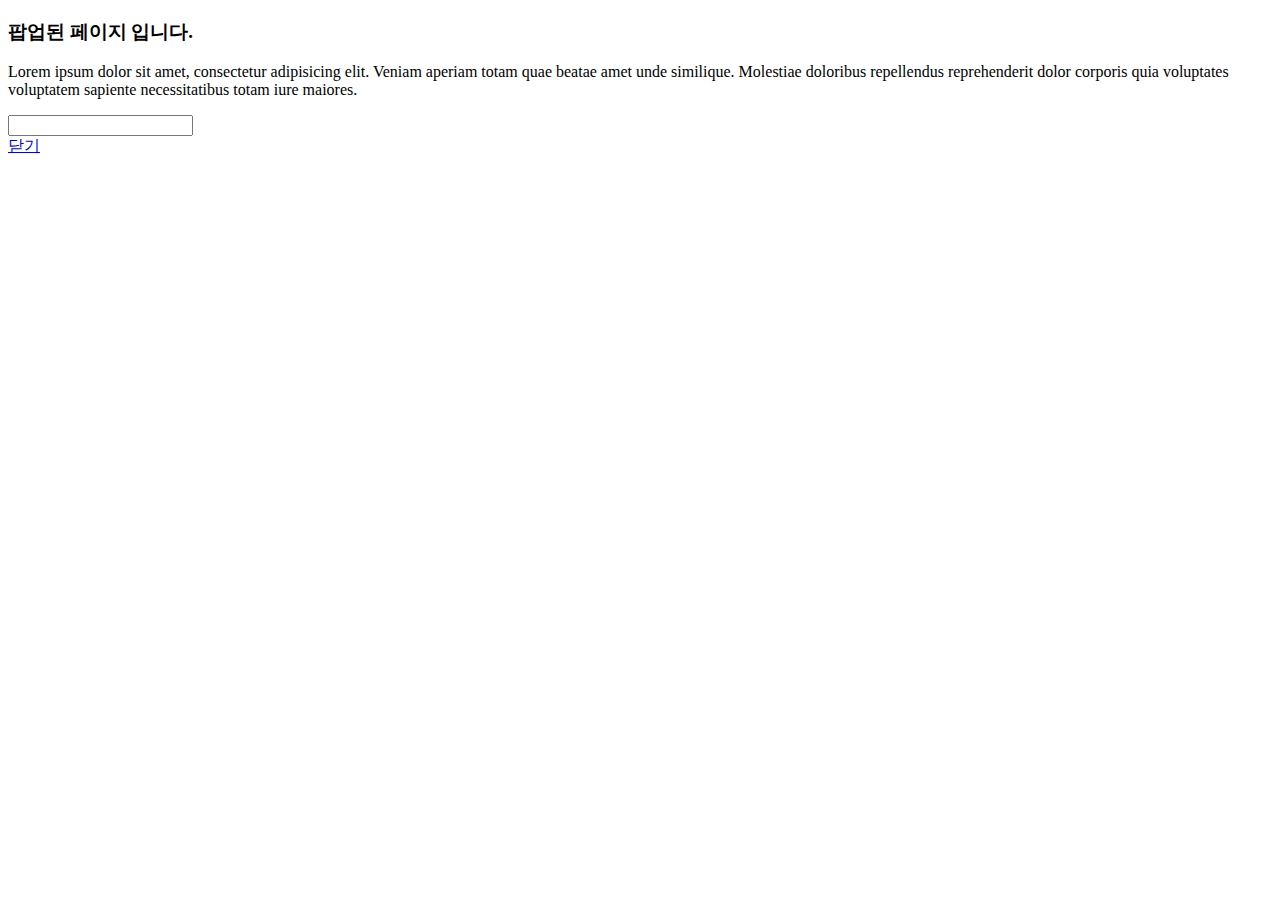
<file: Step05_Login/WebContent/popup/child.html>
<!DOCTYPE html>
<html>
<head>
<meta charset="UTF-8">
<title>/popup/child.html</title>
</head>
<body>
<h3>팝업된 페이지 입니다.</h3>
<p>Lorem ipsum dolor sit amet, consectetur adipisicing elit. Veniam aperiam totam quae beatae amet unde similique. Molestiae doloribus repellendus reprehenderit dolor corporis quia voluptates voluptatem sapiente necessitatibus totam iure maiores.</p>
<input type="text" id="inputAddr"/><br/>
<a href="javascript:self.close();">닫기</a>
<script>
	document.querySelector("#inputAddr")
	.addEventListener("input", function(){
		window.opener.document.querySelector("#addr").value=this.value;
	});
</script>
</body>
</html>
</file>
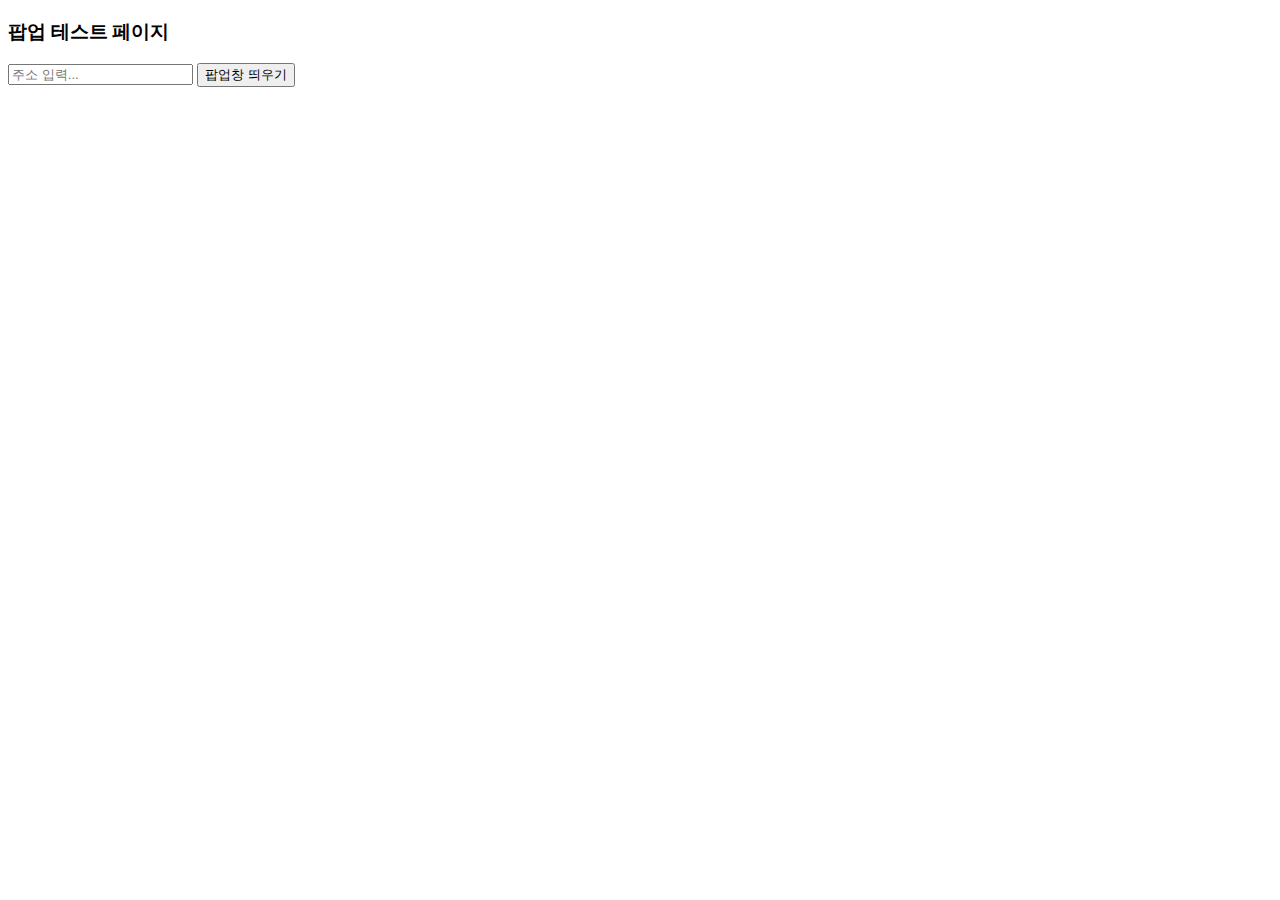
<file: Step05_Login/WebContent/popup/parent.html>
<!DOCTYPE html>
<html>
<head>
<meta charset="UTF-8">
<title>/popup/parent.html</title>
</head>
<body>
<h3>팝업 테스트 페이지</h3>
<input type="text" id="addr" placeholder="주소 입력..."/>
<button onclick="showPopup();">팝업창 띄우기</button>
<script>
	function showPopup(){
		window.open("child.html","test","width=400,height=300,top=100,left=100");
	}
	function gura(){
		alert("gura!");
	}
</script>
</body>
</html>
</file>
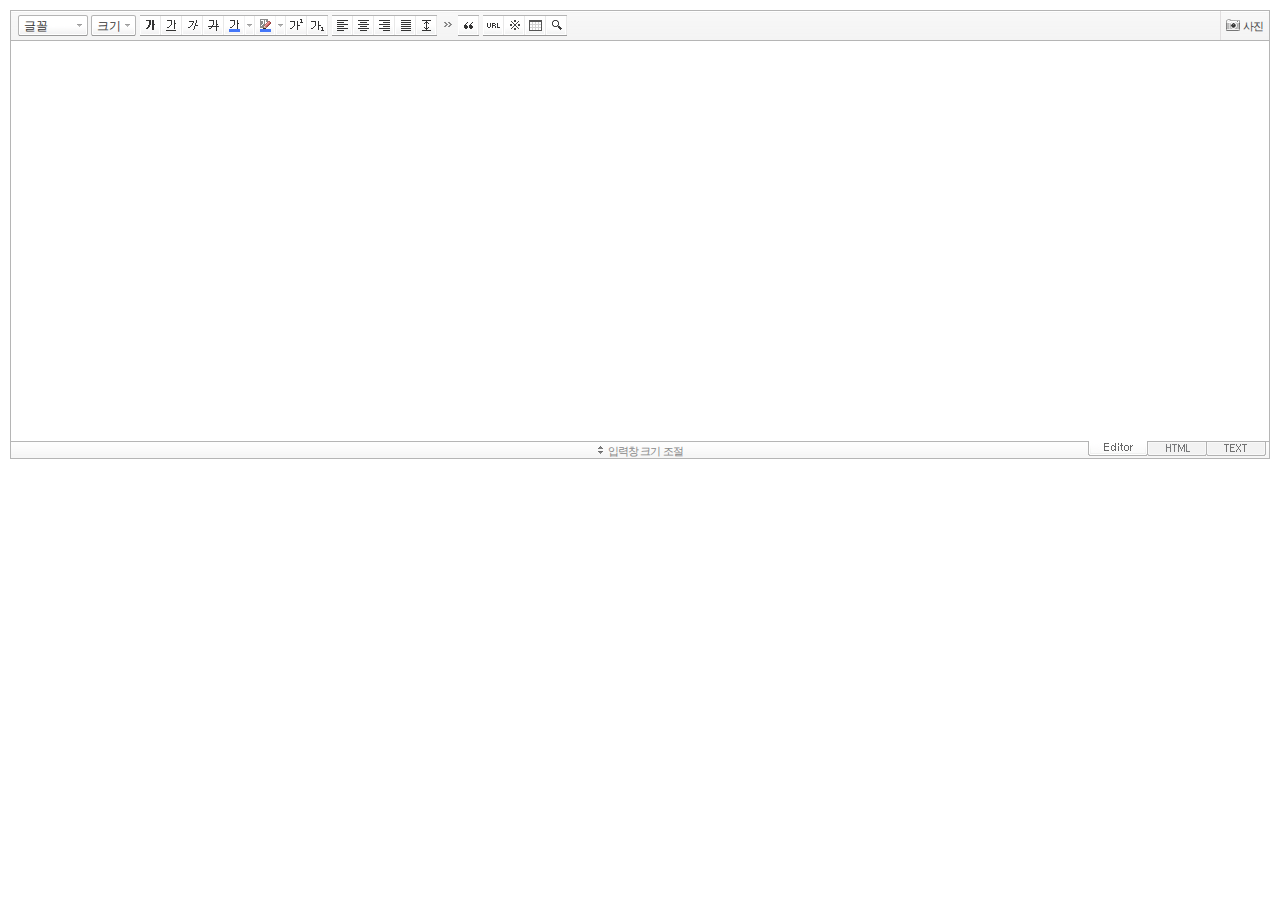
<file: Step05_Login/WebContent/SmartEditor/SmartEditor2Skin.html>
<!DOCTYPE HTML PUBLIC "-//W3C//DTD HTML 4.01 Transitional//EN" "http://www.w3.org/TR/html4/loose.dtd">
<html lang="ko">
<head>
<meta http-equiv="Content-Type" content="text/html; charset=utf-8">
<meta http-equiv="Content-Script-Type" content="text/javascript">
<meta http-equiv="Content-Style-Type" content="text/css">
<title>네이버 :: Smart Editor 2 &#8482;</title>
<link href="css/smart_editor2.css" rel="stylesheet" type="text/css">
<style type="text/css">
	body { margin: 10px; }
</style>
<script type="text/javascript" src="./js/jindo.min.js" charset="utf-8"></script>
<script type="text/javascript" src="./js/jindo_component.js" charset="utf-8"></script>
<script type="text/javascript" src="./js/SE2B_Configuration_Service.js" charset="utf-8"></script>	<!-- 설정 파일 -->
<script type="text/javascript" src="./js/SE2B_Configuration_General.js" charset="utf-8"></script>	<!-- 설정 파일 -->
<script type="text/javascript" src="./js/SE2BasicCreator.js" charset="utf-8"></script>

<script src='js/smarteditor2.min.js' charset='utf-8'></script>
<script src='photo_uploader/plugin/hp_SE2M_AttachQuickPhoto.js' charset='utf-8'></script>
</head>
<body>



<span id="rev"></span>

<!-- SE2 Markup Start -->	
<div id="smart_editor2">
	<div id="smart_editor2_content"><a href="#se2_iframe" class="blind">글쓰기영역으로 바로가기</a>
		<div class="se2_tool" id="se2_tool">
			
			<div class="se2_text_tool husky_seditor_text_tool">
			<ul class="se2_font_type">
				<li class="husky_seditor_ui_fontName"><button type="button" class="se2_font_family" title="글꼴"><span class="husky_se2m_current_fontName">글꼴</span></button>
					<!-- 글꼴 레이어 -->
					<div class="se2_layer husky_se_fontName_layer">
						<div class="se2_in_layer">
							<ul class="se2_l_font_fam">
							<li style="display:none"><button type="button"><span>@DisplayName@<span>(</span><em style="font-family:FontFamily;">@SampleText@</em><span>)</span></span></button></li>
							<!--
							<li><button type="button"><span>돋움<span>(</span><em style="font-family:'돋움',Dotum,Sans-serif;">가나다라</em><span>)</span></span></button></li>
							<li><button type="button"><span>돋움체<span>(</span><em style="font-family:'돋움체',DotumChe,Sans-serif;">가나다라</em><span>)</span></span></button></li>
							<li><button type="button"><span>굴림<span>(</span><em style="font-family:'굴림',Gulim,Sans-serif;">가나다라</em><span>)</span></span></button></li>
							<li><button type="button"><span>굴림체<span>(</span><em style="font-family:'굴림체',GulimChe,Sans-serif;">가나다라</em><span>)</span></span></button></li>
							<li><button type="button"><span>바탕<span>(</span><em style="font-family:'바탕',Batang,serif;">가나다라</em><span>)</span></span></button></li>
							<li><button type="button"><span>바탕체<span>(</span><em style="font-family:'바탕체',BatangChe,serif;">가나다라</em><span>)</span></span></button></li>
							<li><button type="button"><span>궁서<span>(</span><em style="font-family:'궁서',Gungsuh,serif;">가나다라</em><span>)</span></span></button></li>
							<li><button type="button"><span>Arial<span>(</span><em style="font-family:arial,Sans-serif;">abcd</em><span>)</span></span></button></li>
							<li><button type="button"><span>Tahoma<span>(</span><em style="font-family:tahoma,Sans-serif;">abcd</em><span>)</span></span></button></li>
							<li><button type="button"><span>Times New Roman<span>(</span><em style="font-family:'Times New Roman',Times,serif;">abcd</em><span>)</span></span></button></li>
							<li><button type="button"><span>Verdana<span>(</span><em style="font-family:verdana,Sans-serif;">abcd</em><span>)</span></span></button></li>
							<li><button type="button"><span>Courier New<span>(</span><em style="font-family:Courier New,Sans-serif;">abcd</em><span>)</span></span></button></li>
							-->
							<li class="se2_division husky_seditor_font_separator"></li>
							<li class="husky_seditor_font_nanumgothic"><button type="button"><span>나눔고딕<span>(</span><em style="font-family:'나눔고딕',NanumGothic,Sans-serif;">가나다라</em><span>)</span></span></button></li>
							<li class="husky_seditor_font_nanummyeongjo"><button type="button"><span>나눔명조<span>(</span><em style="font-family:'나눔명조',NanumMyeongjo,serif;">가나다라</em><span>)</span></span></button></li>
							<li class="husky_seditor_font_nanumgothiccoding"><button type="button"><span>나눔고딕코딩<span>(</span><em style="font-family:'나눔고딕코딩',NanumGothicCoding,Sans-serif;">가나다라</em><span>)</span></span></button></li>
							</ul>
						</div>
					</div>
					<!-- //글꼴 레이어 -->
				</li>

				<li class="husky_seditor_ui_fontSize"><button type="button" class="se2_font_size" title="글자크기"><span class="husky_se2m_current_fontSize">크기</span></button>
					<!-- 폰트 사이즈 레이어 -->
					<div class="se2_layer husky_se_fontSize_layer">
						<div class="se2_in_layer">
							<ul class="se2_l_font_size">
							<li><button type="button" style="height:19px;"><span style="margin-top:4px; margin-bottom:3px; margin-left:5px; font-size:7pt;">가나다라마바사<span style=" font-size:7pt;">(7pt)</span></span></button></li>
							<li><button type="button" style="height:20px;"><span style="margin-bottom:2px; font-size:8pt;">가나다라마바사<span style="font-size:8pt;">(8pt)</span></span></button></li>
							<li><button type="button" style="height:20px;"><span style="margin-bottom:1px; font-size:9pt;">가나다라마바사<span style="font-size:9pt;">(9pt)</span></span></button></li>
							<li><button type="button" style="height:21px;"><span style="margin-bottom:1px; font-size:10pt;">가나다라마바사<span style="font-size:10pt;">(10pt)</span></span></button></li>
							<li><button type="button" style="height:23px;"><span style="margin-bottom:2px; font-size:11pt;">가나다라마바사<span style="font-size:11pt;">(11pt)</span></span></button></li>
							<li><button type="button" style="height:25px;"><span style="margin-bottom:1px; font-size:12pt;">가나다라마바사<span style="font-size:12pt;">(12pt)</span></span></button></li>
							<li><button type="button" style="height:27px;"><span style="margin-bottom:2px; font-size:14pt;">가나다라마바사<span style="margin-left:6px;font-size:14pt;">(14pt)</span></span></button></li>
							<li><button type="button" style="height:33px;"><span style="margin-bottom:1px; font-size:18pt;">가나다라마바사<span style="margin-left:8px;font-size:18pt;">(18pt)</span></span></button></li>
							<li><button type="button" style="height:39px;"><span style="margin-left:3px; font-size:24pt;">가나다라마<span style="margin-left:11px;font-size:24pt;">(24pt)</span></span></button></li>
							<li><button type="button" style="height:53px;"><span style="margin-top:-1px; margin-left:3px; font-size:36pt;">가나다<span style="font-size:36pt;">(36pt)</span></span></button></li>
							</ul>
						</div>
					</div>
					<!-- //폰트 사이즈 레이어 -->
				</li>
</ul><ul>
				<li class="husky_seditor_ui_bold"><button type="button" title="굵게[Ctrl+B]" class="se2_bold"><span class="_buttonRound">굵게[Ctrl+B]</span></button></li>

				<li class="husky_seditor_ui_underline"><button type="button" title="밑줄[Ctrl+U]" class="se2_underline"><span class="_buttonRound">밑줄[Ctrl+U]</span></button></li>

				<li class="husky_seditor_ui_italic"><button type="button" title="기울임꼴[Ctrl+I]" class="se2_italic"><span class="_buttonRound">기울임꼴[Ctrl+I]</span></button></li>

				<li class="husky_seditor_ui_lineThrough"><button type="button" title="취소선[Ctrl+D]" class="se2_tdel"><span class="_buttonRound">취소선[Ctrl+D]</span></button></li>

				<li class="se2_pair husky_seditor_ui_fontColor"><span class="selected_color husky_se2m_fontColor_lastUsed" style="background-color:#4477f9"></span><span class="husky_seditor_ui_fontColorA"><button type="button" title="글자색" class="se2_fcolor"><span>글자색</span></button></span><span class="husky_seditor_ui_fontColorB"><button type="button" title="더보기" class="se2_fcolor_more"><span class="_buttonRound">더보기</span></button></span>				
					<!-- 글자색 -->
					<div class="se2_layer husky_se2m_fontcolor_layer" style="display:none">
						<div class="se2_in_layer husky_se2m_fontcolor_paletteHolder">
							<div class="se2_palette husky_se2m_color_palette">
								<ul class="se2_pick_color">
								<li><button type="button" title="#ff0000" style="background:#ff0000"><span><span>#ff0000</span></span></button></li>
								<li><button type="button" title="#ff6c00" style="background:#ff6c00"><span><span>#ff6c00</span></span></button></li>
								<li><button type="button" title="#ffaa00" style="background:#ffaa00"><span><span>#ffaa00</span></span></button></li>
								<li><button type="button" title="#ffef00" style="background:#ffef00"><span><span>#ffef00</span></span></button></li>
								<li><button type="button" title="#a6cf00" style="background:#a6cf00"><span><span>#a6cf00</span></span></button></li>
								<li><button type="button" title="#009e25" style="background:#009e25"><span><span>#009e25</span></span></button></li>
								<li><button type="button" title="#00b0a2" style="background:#00b0a2"><span><span>#00b0a2</span></span></button></li>
								<li><button type="button" title="#0075c8" style="background:#0075c8"><span><span>#0075c8</span></span></button></li>
								<li><button type="button" title="#3a32c3" style="background:#3a32c3"><span><span>#3a32c3</span></span></button></li>
								<li><button type="button" title="#7820b9" style="background:#7820b9"><span><span>#7820b9</span></span></button></li>
								<li><button type="button" title="#ef007c" style="background:#ef007c"><span><span>#ef007c</span></span></button></li>
								<li><button type="button" title="#000000" style="background:#000000"><span><span>#000000</span></span></button></li>
								<li><button type="button" title="#252525" style="background:#252525"><span><span>#252525</span></span></button></li>
								<li><button type="button" title="#464646" style="background:#464646"><span><span>#464646</span></span></button></li>
								<li><button type="button" title="#636363" style="background:#636363"><span><span>#636363</span></span></button></li>
								<li><button type="button" title="#7d7d7d" style="background:#7d7d7d"><span><span>#7d7d7d</span></span></button></li>
								<li><button type="button" title="#9a9a9a" style="background:#9a9a9a"><span><span>#9a9a9a</span></span></button></li>
								<li><button type="button" title="#ffe8e8" style="background:#ffe8e8"><span><span>#9a9a9a</span></span></button></li>
								<li><button type="button" title="#f7e2d2" style="background:#f7e2d2"><span><span>#f7e2d2</span></span></button></li>
								<li><button type="button" title="#f5eddc" style="background:#f5eddc"><span><span>#f5eddc</span></span></button></li>
								<li><button type="button" title="#f5f4e0" style="background:#f5f4e0"><span><span>#f5f4e0</span></span></button></li>
								<li><button type="button" title="#edf2c2" style="background:#edf2c2"><span><span>#edf2c2</span></span></button></li>
								<li><button type="button" title="#def7e5" style="background:#def7e5"><span><span>#def7e5</span></span></button></li>
								<li><button type="button" title="#d9eeec" style="background:#d9eeec"><span><span>#d9eeec</span></span></button></li>
								<li><button type="button" title="#c9e0f0" style="background:#c9e0f0"><span><span>#c9e0f0</span></span></button></li>
								<li><button type="button" title="#d6d4eb" style="background:#d6d4eb"><span><span>#d6d4eb</span></span></button></li>
								<li><button type="button" title="#e7dbed" style="background:#e7dbed"><span><span>#e7dbed</span></span></button></li>
								<li><button type="button" title="#f1e2ea" style="background:#f1e2ea"><span><span>#f1e2ea</span></span></button></li>
								<li><button type="button" title="#acacac" style="background:#acacac"><span><span>#acacac</span></span></button></li>
								<li><button type="button" title="#c2c2c2" style="background:#c2c2c2"><span><span>#c2c2c2</span></span></button></li>
								<li><button type="button" title="#cccccc" style="background:#cccccc"><span><span>#cccccc</span></span></button></li>
								<li><button type="button" title="#e1e1e1" style="background:#e1e1e1"><span><span>#e1e1e1</span></span></button></li>
								<li><button type="button" title="#ebebeb" style="background:#ebebeb"><span><span>#ebebeb</span></span></button></li>
								<li><button type="button" title="#ffffff" style="background:#ffffff"><span><span>#ffffff</span></span></button></li>
								</ul>
								<ul class="se2_pick_color" style="width:156px;">
								<li><button type="button" title="#e97d81" style="background:#e97d81"><span><span>#e97d81</span></span></button></li>
								<li><button type="button" title="#e19b73" style="background:#e19b73"><span><span>#e19b73</span></span></button></li>
								<li><button type="button" title="#d1b274" style="background:#d1b274"><span><span>#d1b274</span></span></button></li>
								<li><button type="button" title="#cfcca2" style="background:#cfcca2"><span><span>#cfcca2</span></span></button></li>
								<li><button type="button" title="#cfcca2" style="background:#cfcca2"><span><span>#cfcca2</span></span></button></li>
								<li><button type="button" title="#61b977" style="background:#61b977"><span><span>#61b977</span></span></button></li>
								<li><button type="button" title="#53aea8" style="background:#53aea8"><span><span>#53aea8</span></span></button></li>
								<li><button type="button" title="#518fbb" style="background:#518fbb"><span><span>#518fbb</span></span></button></li>
								<li><button type="button" title="#6a65bb" style="background:#6a65bb"><span><span>#6a65bb</span></span></button></li>
								<li><button type="button" title="#9a54ce" style="background:#9a54ce"><span><span>#9a54ce</span></span></button></li>
								<li><button type="button" title="#e573ae" style="background:#e573ae"><span><span>#e573ae</span></span></button></li>
								<li><button type="button" title="#5a504b" style="background:#5a504b"><span><span>#5a504b</span></span></button></li>
								<li><button type="button" title="#767b86" style="background:#767b86"><span><span>#767b86</span></span></button></li>
								<li><button type="button" title="#951015" style="background:#951015"><span><span>#951015</span></span></button></li>
								<li><button type="button" title="#6e391a" style="background:#6e391a"><span><span>#6e391a</span></span></button></li>
								<li><button type="button" title="#785c25" style="background:#785c25"><span><span>#785c25</span></span></button></li>
								<li><button type="button" title="#5f5b25" style="background:#5f5b25"><span><span>#5f5b25</span></span></button></li>
								<li><button type="button" title="#4c511f" style="background:#4c511f"><span><span>#4c511f</span></span></button></li>
								<li><button type="button" title="#1c4827" style="background:#1c4827"><span><span>#1c4827</span></span></button></li>
								<li><button type="button" title="#0d514c" style="background:#0d514c"><span><span>#0d514c</span></span></button></li>
								<li><button type="button" title="#1b496a" style="background:#1b496a"><span><span>#1b496a</span></span></button></li>
								<li><button type="button" title="#2b285f" style="background:#2b285f"><span><span>#2b285f</span></span></button></li>
								<li><button type="button" title="#45245b" style="background:#45245b"><span><span>#45245b</span></span></button></li>
								<li><button type="button" title="#721947" style="background:#721947"><span><span>#721947</span></span></button></li>
								<li><button type="button" title="#352e2c" style="background:#352e2c"><span><span>#352e2c</span></span></button></li>
								<li><button type="button" title="#3c3f45" style="background:#3c3f45"><span><span>#3c3f45</span></span></button></li>
								</ul>
								<button type="button" title="더보기" class="se2_view_more husky_se2m_color_palette_more_btn"><span>더보기</span></button>
								<div class="husky_se2m_color_palette_recent" style="display:none">
									<h4>최근 사용한 색</h4>
									<ul class="se2_pick_color">
									<li></li>
									<!-- 최근 사용한 색 템플릿 -->
									<!-- <li><button type="button" title="#e97d81" style="background:#e97d81"><span><span>#e97d81</span></span></button></li> -->
									<!-- //최근 사용한 색 템플릿 -->
									</ul>
								</div>								
								<div class="se2_palette2 husky_se2m_color_palette_colorpicker">
									<!--form action="http://test.emoticon.naver.com/colortable/TextAdd.nhn" method="post"-->
										<div class="se2_color_set">
											<span class="se2_selected_color"><span class="husky_se2m_cp_preview" style="background:#e97d81"></span></span><input type="text" name="" class="input_ty1 husky_se2m_cp_colorcode" value="#e97d81"><button type="button" class="se2_btn_insert husky_se2m_color_palette_ok_btn" title="입력"><span>입력</span></button></div>
										<!--input type="hidden" name="callback" value="http://test.emoticon.naver.com/colortable/result.jsp" />
										<input type="hidden" name="callback_func" value="1" />
										<input type="hidden" name="text_key" value="" />
										<input type="hidden" name="text_data" value="" />
									</form-->
									<div class="se2_gradation1 husky_se2m_cp_colpanel"></div>
									<div class="se2_gradation2 husky_se2m_cp_huepanel"></div>
								</div>
							</div>
                        </div>
					</div>
                    <!-- //글자색 -->
				</li>

				<li class="se2_pair husky_seditor_ui_BGColor"><span class="selected_color husky_se2m_BGColor_lastUsed" style="background-color:#4477f9"></span><span class="husky_seditor_ui_BGColorA"><button type="button" title="배경색" class="se2_bgcolor"><span>배경색</span></button></span><span class="husky_seditor_ui_BGColorB"><button type="button" title="더보기" class="se2_bgcolor_more"><span class="_buttonRound">더보기</span></button></span>
					<!-- 배경색 -->
					<div class="se2_layer se2_layer husky_se2m_BGColor_layer" style="display:none">
						<div class="se2_in_layer">
							<div class="se2_palette_bgcolor">
								<ul class="se2_background husky_se2m_bgcolor_list">
								<li><button type="button" title="배경색#ff0000 글자색#ffffff" style="background:#ff0000; color:#ffffff"><span><span>가나다</span></span></button></li>								
								<li><button type="button" title="배경색#6d30cf 글자색#ffffff" style="background:#6d30cf; color:#ffffff"><span><span>가나다</span></span></button></li>
								<li><button type="button" title="배경색#000000 글자색#ffffff" style="background:#000000; color:#ffffff"><span><span>가나다</span></span></button></li>
								<li><button type="button" title="배경색#ff6600 글자색#ffffff" style="background:#ff6600; color:#ffffff"><span><span>가나다</span></span></button></li>
								<li><button type="button" title="배경색#3333cc 글자색#ffffff" style="background:#3333cc; color:#ffffff"><span><span>가나다</span></span></button></li>
								<li><button type="button" title="배경색#333333 글자색#ffff00" style="background:#333333; color:#ffff00"><span><span>가나다</span></span></button></li>
								<li><button type="button" title="배경색#ffa700 글자색#ffffff" style="background:#ffa700; color:#ffffff"><span><span>가나다</span></span></button></li>
								<li><button type="button" title="배경색#009999 글자색#ffffff" style="background:#009999; color:#ffffff"><span><span>가나다</span></span></button></li>
								<li><button type="button" title="배경색#8e8e8e 글자색#ffffff" style="background:#8e8e8e; color:#ffffff"><span><span>가나다</span></span></button></li>								
								<li><button type="button" title="배경색#cc9900 글자색#ffffff" style="background:#cc9900; color:#ffffff"><span><span>가나다</span></span></button></li>
								<li><button type="button" title="배경색#77b02b 글자색#ffffff" style="background:#77b02b; color:#ffffff"><span><span>가나다</span></span></button></li>
								<li><button type="button" title="배경색#ffffff 글자색#000000" style="background:#ffffff; color:#000000"><span><span>가나다</span></span></button></li>
								</ul>
							</div>
							<div class="husky_se2m_BGColor_paletteHolder"></div>
                        </div>
					</div>
                    <!-- //배경색 -->
				</li>

				<li class="husky_seditor_ui_superscript"><button type="button" title="윗첨자" class="se2_sup"><span class="_buttonRound">윗첨자</span></button></li>

				<li class="husky_seditor_ui_subscript"><button type="button" title="아래첨자" class="se2_sub"><span class="_buttonRound">아래첨자</span></button></li>
</ul><ul>
				<li class="husky_seditor_ui_justifyleft"><button type="button" title="왼쪽정렬" class="se2_left"><span class="_buttonRound">왼쪽정렬</span></button></li>

				<li class="husky_seditor_ui_justifycenter"><button type="button" title="가운데정렬" class="se2_center"><span class="_buttonRound">가운데정렬</span></button></li>

				<li class="husky_seditor_ui_justifyright"><button type="button" title="오른쪽정렬" class="se2_right"><span class="_buttonRound">오른쪽정렬</span></button></li>

				<li class="husky_seditor_ui_justifyfull"><button type="button" title="양쪽정렬" class="se2_justify"><span class="_buttonRound">양쪽정렬</span></button></li>

				<li class="husky_seditor_ui_lineHeight"><button type="button" title="줄간격" class="se2_lineheight" ><span class="_buttonRound">줄간격</span></button>
					<!-- 줄간격 레이어 -->
					<div class="se2_layer husky_se2m_lineHeight_layer">
						<div class="se2_in_layer">
							<ul class="se2_l_line_height">
							<li><button type="button"><span>50%</span></button></li>
							<li><button type="button"><span>80%</span></button></li>
							<li><button type="button"><span>100%</span></button></li>
							<li><button type="button"><span>120%</span></button></li>
							<li><button type="button"><span>150%</span></button></li>
							<li><button type="button"><span>180%</span></button></li>
							<li><button type="button"><span>200%</span></button></li>
							</ul>
							<div class="se2_l_line_height_user husky_se2m_lineHeight_direct_input">
								<h3>직접 입력</h3>
								<span class="bx_input">
								<input type="text" class="input_ty1" maxlength="3" style="width:75px">
								<button type="button" title="1% 더하기" class="btn_up"><span>1% 더하기</span></button>
								<button type="button" title="1% 빼기" class="btn_down"><span>1% 빼기</span></button>
								</span>		
								<div class="btn_area">
									<button type="button" class="se2_btn_apply3"><span>적용</span></button><button type="button" class="se2_btn_cancel3"><span>취소</span></button>
								</div>
							</div>
						</div>
					</div>
					<!-- //줄간격 레이어 -->
				</li>
</ul><ul>
				<li class="husky_seditor_ui_text_more" id="se2_text_more"><button title="더보기" type="button" class="se2_text_tool_more"><span>더보기</span></button>
					<div class="se2_sub_text_tool se2_sub_step1">
						<ul>
						<li class="husky_seditor_ui_orderedlist"><button type="button" title="번호매기기" class="se2_ol"><span class="_buttonRound">번호매기기</span></button></li>
						<li class="husky_seditor_ui_unorderedlist"><button type="button" title="글머리기호" class="se2_ul"><span class="_buttonRound">글머리기호</span></button></li>
						<li class="husky_seditor_ui_outdent"><button type="button" title="내어쓰기[Shift+Tab]" class="se2_outdent"><span class="_buttonRound">내어쓰기[Shift+Tab]</span></button></li>
						<li class="husky_seditor_ui_indent"><button type="button" title="들여쓰기[Tab]" class="se2_indent"><span class="_buttonRound">들여쓰기[Tab]</span></button></li>
						</ul>
					</div>
				</li>
</ul><ul>
				<li class="husky_seditor_ui_quote"><button type="button" title="인용구" class="se2_blockquote"><span class="_buttonRound">인용구</span></button>
					<!-- 인용구 -->
					<div class="se2_layer husky_seditor_blockquote_layer" style="margin-left:-407px; display:none;">
						<div class="se2_in_layer">
							<div class="se2_quote">
								<ul>
								<li class="q1"><button type="button" class="se2_quote1"><span><span>인용구 스타일1</span></span></button></li>
								<li class="q2"><button type="button" class="se2_quote2"><span><span>인용구 스타일2</span></span></button></li>
								<li class="q3"><button type="button" class="se2_quote3"><span><span>인용구 스타일3</span></span></button></li>
								<li class="q4"><button type="button" class="se2_quote4"><span><span>인용구 스타일4</span></span></button></li>
								<li class="q5"><button type="button" class="se2_quote5"><span><span>인용구 스타일5</span></span></button></li>
								<li class="q6"><button type="button" class="se2_quote6"><span><span>인용구 스타일6</span></span></button></li>
								<li class="q7"><button type="button" class="se2_quote7"><span><span>인용구 스타일7</span></span></button></li>
								<li class="q8"><button type="button" class="se2_quote8"><span><span>인용구 스타일8</span></span></button></li>
								<li class="q9"><button type="button" class="se2_quote9"><span><span>인용구 스타일9</span></span></button></li>
								<li class="q10"><button type="button" class="se2_quote10"><span><span>인용구 스타일10</span></span></button></li>
								</ul>
								<button type="button" class="se2_cancel2"><span>적용취소</span></button>
							</div>
						</div>
					</div>
					<!-- //인용구 -->
				</li>
</ul><ul>
				<li class="husky_seditor_ui_hyperlink"><button type="button" title="링크" class="se2_url"><span class="_buttonRound">링크</span></button>
					<!-- 링크 -->
					<div class="se2_layer" style="margin-left:-285px">
						<div class="se2_in_layer">
							<div class="se2_url2">
								<input type="text" class="input_ty1" value="http://">
								<button type="button" class="se2_apply"><span>적용</span></button><button type="button" class="se2_cancel"><span>취소</span></button>
							</div>
						</div>
					</div>
					<!-- //링크 -->
				</li>

				<li class="husky_seditor_ui_sCharacter"><button type="button" title="특수기호" class="se2_character"><span class="_buttonRound">특수기호</span></button>
					<!-- 특수기호 -->
					<div class="se2_layer husky_seditor_sCharacter_layer" style="margin-left:-448px;">
						<div class="se2_in_layer">
							<div class="se2_bx_character">
								<ul class="se2_char_tab">
								<li class="active"><button type="button" title="일반기호" class="se2_char1"><span>일반기호</span></button>
									<div class="se2_s_character">
										<ul class="husky_se2m_sCharacter_list">
											<li></li>
											<!-- 일반기호 목록 -->
											<!-- <li class="hover"><button type="button"><span>｛</span></button></li><li class="active"><button type="button"><span>｝</span></button></li><li><button type="button"><span>〔</span></button></li><li><button type="button"><span>〕</span></button></li><li><button type="button"><span>〈</span></button></li><li><button type="button"><span>〉</span></button></li><li><button type="button"><span>《</span></button></li><li><button type="button"><span>》</span></button></li><li><button type="button"><span>「</span></button></li><li><button type="button"><span>」</span></button></li><li><button type="button"><span>『</span></button></li><li><button type="button"><span>』</span></button></li><li><button type="button"><span>【</span></button></li><li><button type="button"><span>】</span></button></li><li><button type="button"><span>‘</span></button></li><li><button type="button"><span>’</span></button></li><li><button type="button"><span>“</span></button></li><li><button type="button"><span>”</span></button></li><li><button type="button"><span>、</span></button></li><li><button type="button"><span>。</span></button></li><li><button type="button"><span>·</span></button></li><li><button type="button"><span>‥</span></button></li><li><button type="button"><span>…</span></button></li><li><button type="button"><span>§</span></button></li><li><button type="button"><span>※</span></button></li><li><button type="button"><span>☆</span></button></li><li><button type="button"><span>★</span></button></li><li><button type="button"><span>○</span></button></li><li><button type="button"><span>●</span></button></li><li><button type="button"><span>◎</span></button></li><li><button type="button"><span>◇</span></button></li><li><button type="button"><span>◆</span></button></li><li><button type="button"><span>□</span></button></li><li><button type="button"><span>■</span></button></li><li><button type="button"><span>△</span></button></li><li><button type="button"><span>▲</span></button></li><li><button type="button"><span>▽</span></button></li><li><button type="button"><span>▼</span></button></li><li><button type="button"><span>◁</span></button></li><li><button type="button"><span>◀</span></button></li><li><button type="button"><span>▷</span></button></li><li><button type="button"><span>▶</span></button></li><li><button type="button"><span>♤</span></button></li><li><button type="button"><span>♠</span></button></li><li><button type="button"><span>♡</span></button></li><li><button type="button"><span>♥</span></button></li><li><button type="button"><span>♧</span></button></li><li><button type="button"><span>♣</span></button></li><li><button type="button"><span>⊙</span></button></li><li><button type="button"><span>◈</span></button></li><li><button type="button"><span>▣</span></button></li><li><button type="button"><span>◐</span></button></li><li><button type="button"><span>◑</span></button></li><li><button type="button"><span>▒</span></button></li><li><button type="button"><span>▤</span></button></li><li><button type="button"><span>▥</span></button></li><li><button type="button"><span>▨</span></button></li><li><button type="button"><span>▧</span></button></li><li><button type="button"><span>▦</span></button></li><li><button type="button"><span>▩</span></button></li><li><button type="button"><span>±</span></button></li><li><button type="button"><span>×</span></button></li><li><button type="button"><span>÷</span></button></li><li><button type="button"><span>≠</span></button></li><li><button type="button"><span>≤</span></button></li><li><button type="button"><span>≥</span></button></li><li><button type="button"><span>∞</span></button></li><li><button type="button"><span>∴</span></button></li><li><button type="button"><span>°</span></button></li><li><button type="button"><span>′</span></button></li><li><button type="button"><span>″</span></button></li><li><button type="button"><span>∠</span></button></li><li><button type="button"><span>⊥</span></button></li><li><button type="button"><span>⌒</span></button></li><li><button type="button"><span>∂</span></button></li><li><button type="button"><span>≡</span></button></li><li><button type="button"><span>≒</span></button></li><li><button type="button"><span>≪</span></button></li><li><button type="button"><span>≫</span></button></li><li><button type="button"><span>√</span></button></li><li><button type="button"><span>∽</span></button></li><li><button type="button"><span>∝</span></button></li><li><button type="button"><span>∵</span></button></li><li><button type="button"><span>∫</span></button></li><li><button type="button"><span>∬</span></button></li><li><button type="button"><span>∈</span></button></li><li><button type="button"><span>∋</span></button></li><li><button type="button"><span>⊆</span></button></li><li><button type="button"><span>⊇</span></button></li><li><button type="button"><span>⊂</span></button></li><li><button type="button"><span>⊃</span></button></li><li><button type="button"><span>∪</span></button></li><li><button type="button"><span>∩</span></button></li><li><button type="button"><span>∧</span></button></li><li><button type="button"><span>∨</span></button></li><li><button type="button"><span>￢</span></button></li><li><button type="button"><span>⇒</span></button></li><li><button type="button"><span>⇔</span></button></li><li><button type="button"><span>∀</span></button></li><li><button type="button"><span>∃</span></button></li><li><button type="button"><span>´</span></button></li><li><button type="button"><span>～</span></button></li><li><button type="button"><span>ˇ</span></button></li><li><button type="button"><span>˘</span></button></li><li><button type="button"><span>˝</span></button></li><li><button type="button"><span>˚</span></button></li><li><button type="button"><span>˙</span></button></li><li><button type="button"><span>¸</span></button></li><li><button type="button"><span>˛</span></button></li><li><button type="button"><span>¡</span></button></li><li><button type="button"><span>¿</span></button></li><li><button type="button"><span>ː</span></button></li><li><button type="button"><span>∮</span></button></li><li><button type="button"><span>∑</span></button></li><li><button type="button"><span>∏</span></button></li><li><button type="button"><span>♭</span></button></li><li><button type="button"><span>♩</span></button></li><li><button type="button"><span>♪</span></button></li><li><button type="button"><span>♬</span></button></li><li><button type="button"><span>㉿</span></button></li><li><button type="button"><span>→</span></button></li><li><button type="button"><span>←</span></button></li><li><button type="button"><span>↑</span></button></li><li><button type="button"><span>↓</span></button></li><li><button type="button"><span>↔</span></button></li><li><button type="button"><span>↕</span></button></li><li><button type="button"><span>↗</span></button></li><li><button type="button"><span>↙</span></button></li><li><button type="button"><span>↖</span></button></li><li><button type="button"><span>↘</span></button></li><li><button type="button"><span>㈜</span></button></li><li><button type="button"><span>№</span></button></li><li><button type="button"><span>㏇</span></button></li><li><button type="button"><span>™</span></button></li><li><button type="button"><span>㏂</span></button></li><li><button type="button"><span>㏘</span></button></li><li><button type="button"><span>℡</span></button></li><li><button type="button"><span>♨</span></button></li><li><button type="button"><span>☏</span></button></li><li><button type="button"><span>☎</span></button></li><li><button type="button"><span>☜</span></button></li><li><button type="button"><span>☞</span></button></li><li><button type="button"><span>¶</span></button></li><li><button type="button"><span>†</span></button></li><li><button type="button"><span>‡</span></button></li><li><button type="button"><span>®</span></button></li><li><button type="button"><span>ª</span></button></li><li><button type="button"><span>º</span></button></li><li><button type="button"><span>♂</span></button></li><li><button type="button"><span>♀</span></button></li> -->
										</ul>
									</div>
								</li>
								<li><button type="button" title="숫자와 단위" class="se2_char2"><span>숫자와 단위</span></button>
									<div class="se2_s_character">
										<ul class="husky_se2m_sCharacter_list">
											<li></li>
											<!-- 숫자와 단위 목록 -->
											<!-- <li class="hover"><button type="button"><span>½</span></button></li><li><button type="button"><span>⅓</span></button></li><li><button type="button"><span>⅔</span></button></li><li><button type="button"><span>¼</span></button></li><li><button type="button"><span>¾</span></button></li><li><button type="button"><span>⅛</span></button></li><li><button type="button"><span>⅜</span></button></li><li><button type="button"><span>⅝</span></button></li><li><button type="button"><span>⅞</span></button></li><li><button type="button"><span>¹</span></button></li><li><button type="button"><span>²</span></button></li><li><button type="button"><span>³</span></button></li><li><button type="button"><span>⁴</span></button></li><li><button type="button"><span>ⁿ</span></button></li><li><button type="button"><span>₁</span></button></li><li><button type="button"><span>₂</span></button></li><li><button type="button"><span>₃</span></button></li><li><button type="button"><span>₄</span></button></li><li><button type="button"><span>Ⅰ</span></button></li><li><button type="button"><span>Ⅱ</span></button></li><li><button type="button"><span>Ⅲ</span></button></li><li><button type="button"><span>Ⅳ</span></button></li><li><button type="button"><span>Ⅴ</span></button></li><li><button type="button"><span>Ⅵ</span></button></li><li><button type="button"><span>Ⅶ</span></button></li><li><button type="button"><span>Ⅷ</span></button></li><li><button type="button"><span>Ⅸ</span></button></li><li><button type="button"><span>Ⅹ</span></button></li><li><button type="button"><span>ⅰ</span></button></li><li><button type="button"><span>ⅱ</span></button></li><li><button type="button"><span>ⅲ</span></button></li><li><button type="button"><span>ⅳ</span></button></li><li><button type="button"><span>ⅴ</span></button></li><li><button type="button"><span>ⅵ</span></button></li><li><button type="button"><span>ⅶ</span></button></li><li><button type="button"><span>ⅷ</span></button></li><li><button type="button"><span>ⅸ</span></button></li><li><button type="button"><span>ⅹ</span></button></li><li><button type="button"><span>￦</span></button></li><li><button type="button"><span>$</span></button></li><li><button type="button"><span>￥</span></button></li><li><button type="button"><span>￡</span></button></li><li><button type="button"><span>€</span></button></li><li><button type="button"><span>℃</span></button></li><li><button type="button"><span>A</span></button></li><li><button type="button"><span>℉</span></button></li><li><button type="button"><span>￠</span></button></li><li><button type="button"><span>¤</span></button></li><li><button type="button"><span>‰</span></button></li><li><button type="button"><span>㎕</span></button></li><li><button type="button"><span>㎖</span></button></li><li><button type="button"><span>㎗</span></button></li><li><button type="button"><span>ℓ</span></button></li><li><button type="button"><span>㎘</span></button></li><li><button type="button"><span>㏄</span></button></li><li><button type="button"><span>㎣</span></button></li><li><button type="button"><span>㎤</span></button></li><li><button type="button"><span>㎥</span></button></li><li><button type="button"><span>㎦</span></button></li><li><button type="button"><span>㎙</span></button></li><li><button type="button"><span>㎚</span></button></li><li><button type="button"><span>㎛</span></button></li><li><button type="button"><span>㎜</span></button></li><li><button type="button"><span>㎝</span></button></li><li><button type="button"><span>㎞</span></button></li><li><button type="button"><span>㎟</span></button></li><li><button type="button"><span>㎠</span></button></li><li><button type="button"><span>㎡</span></button></li><li><button type="button"><span>㎢</span></button></li><li><button type="button"><span>㏊</span></button></li><li><button type="button"><span>㎍</span></button></li><li><button type="button"><span>㎎</span></button></li><li><button type="button"><span>㎏</span></button></li><li><button type="button"><span>㏏</span></button></li><li><button type="button"><span>㎈</span></button></li><li><button type="button"><span>㎉</span></button></li><li><button type="button"><span>㏈</span></button></li><li><button type="button"><span>㎧</span></button></li><li><button type="button"><span>㎨</span></button></li><li><button type="button"><span>㎰</span></button></li><li><button type="button"><span>㎱</span></button></li><li><button type="button"><span>㎲</span></button></li><li><button type="button"><span>㎳</span></button></li><li><button type="button"><span>㎴</span></button></li><li><button type="button"><span>㎵</span></button></li><li><button type="button"><span>㎶</span></button></li><li><button type="button"><span>㎷</span></button></li><li><button type="button"><span>㎸</span></button></li><li><button type="button"><span>㎹</span></button></li><li><button type="button"><span>㎀</span></button></li><li><button type="button"><span>㎁</span></button></li><li><button type="button"><span>㎂</span></button></li><li><button type="button"><span>㎃</span></button></li><li><button type="button"><span>㎄</span></button></li><li><button type="button"><span>㎺</span></button></li><li><button type="button"><span>㎻</span></button></li><li><button type="button"><span>㎼</span></button></li><li><button type="button"><span>㎽</span></button></li><li><button type="button"><span>㎾</span></button></li><li><button type="button"><span>㎿</span></button></li><li><button type="button"><span>㎐</span></button></li><li><button type="button"><span>㎑</span></button></li><li><button type="button"><span>㎒</span></button></li><li><button type="button"><span>㎓</span></button></li><li><button type="button"><span>㎔</span></button></li><li><button type="button"><span>Ω</span></button></li><li><button type="button"><span>㏀</span></button></li><li><button type="button"><span>㏁</span></button></li><li><button type="button"><span>㎊</span></button></li><li><button type="button"><span>㎋</span></button></li><li><button type="button"><span>㎌</span></button></li><li><button type="button"><span>㏖</span></button></li><li><button type="button"><span>㏅</span></button></li><li><button type="button"><span>㎭</span></button></li><li><button type="button"><span>㎮</span></button></li><li><button type="button"><span>㎯</span></button></li><li><button type="button"><span>㏛</span></button></li><li><button type="button"><span>㎩</span></button></li><li><button type="button"><span>㎪</span></button></li><li><button type="button"><span>㎫</span></button></li><li><button type="button"><span>㎬</span></button></li><li><button type="button"><span>㏝</span></button></li><li><button type="button"><span>㏐</span></button></li><li><button type="button"><span>㏓</span></button></li><li><button type="button"><span>㏃</span></button></li><li><button type="button"><span>㏉</span></button></li><li><button type="button"><span>㏜</span></button></li><li><button type="button"><span>㏆</span></button></li> -->
										</ul>
									</div>
								</li>
								<li><button type="button" title="원,괄호" class="se2_char3"><span>원,괄호</span></button>
									<div class="se2_s_character">
										<ul class="husky_se2m_sCharacter_list">
											<li></li>
											<!-- 원,괄호 목록 -->
											<!-- <li><button type="button"><span>㉠</span></button></li><li><button type="button"><span>㉡</span></button></li><li><button type="button"><span>㉢</span></button></li><li><button type="button"><span>㉣</span></button></li><li><button type="button"><span>㉤</span></button></li><li><button type="button"><span>㉥</span></button></li><li><button type="button"><span>㉦</span></button></li><li><button type="button"><span>㉧</span></button></li><li><button type="button"><span>㉨</span></button></li><li><button type="button"><span>㉩</span></button></li><li><button type="button"><span>㉪</span></button></li><li><button type="button"><span>㉫</span></button></li><li><button type="button"><span>㉬</span></button></li><li><button type="button"><span>㉭</span></button></li><li><button type="button"><span>㉮</span></button></li><li><button type="button"><span>㉯</span></button></li><li><button type="button"><span>㉰</span></button></li><li><button type="button"><span>㉱</span></button></li><li><button type="button"><span>㉲</span></button></li><li><button type="button"><span>㉳</span></button></li><li><button type="button"><span>㉴</span></button></li><li><button type="button"><span>㉵</span></button></li><li><button type="button"><span>㉶</span></button></li><li><button type="button"><span>㉷</span></button></li><li><button type="button"><span>㉸</span></button></li><li><button type="button"><span>㉹</span></button></li><li><button type="button"><span>㉺</span></button></li><li><button type="button"><span>㉻</span></button></li><li><button type="button"><span>ⓐ</span></button></li><li><button type="button"><span>ⓑ</span></button></li><li><button type="button"><span>ⓒ</span></button></li><li><button type="button"><span>ⓓ</span></button></li><li><button type="button"><span>ⓔ</span></button></li><li><button type="button"><span>ⓕ</span></button></li><li><button type="button"><span>ⓖ</span></button></li><li><button type="button"><span>ⓗ</span></button></li><li><button type="button"><span>ⓘ</span></button></li><li><button type="button"><span>ⓙ</span></button></li><li><button type="button"><span>ⓚ</span></button></li><li><button type="button"><span>ⓛ</span></button></li><li><button type="button"><span>ⓜ</span></button></li><li><button type="button"><span>ⓝ</span></button></li><li><button type="button"><span>ⓞ</span></button></li><li><button type="button"><span>ⓟ</span></button></li><li><button type="button"><span>ⓠ</span></button></li><li><button type="button"><span>ⓡ</span></button></li><li><button type="button"><span>ⓢ</span></button></li><li><button type="button"><span>ⓣ</span></button></li><li><button type="button"><span>ⓤ</span></button></li><li><button type="button"><span>ⓥ</span></button></li><li><button type="button"><span>ⓦ</span></button></li><li><button type="button"><span>ⓧ</span></button></li><li><button type="button"><span>ⓨ</span></button></li><li><button type="button"><span>ⓩ</span></button></li><li><button type="button"><span>①</span></button></li><li><button type="button"><span>②</span></button></li><li><button type="button"><span>③</span></button></li><li><button type="button"><span>④</span></button></li><li><button type="button"><span>⑤</span></button></li><li><button type="button"><span>⑥</span></button></li><li><button type="button"><span>⑦</span></button></li><li><button type="button"><span>⑧</span></button></li><li><button type="button"><span>⑨</span></button></li><li><button type="button"><span>⑩</span></button></li><li><button type="button"><span>⑪</span></button></li><li><button type="button"><span>⑫</span></button></li><li><button type="button"><span>⑬</span></button></li><li><button type="button"><span>⑭</span></button></li><li><button type="button"><span>⑮</span></button></li><li><button type="button"><span>㈀</span></button></li><li><button type="button"><span>㈁</span></button></li><li class="hover"><button type="button"><span>㈂</span></button></li><li><button type="button"><span>㈃</span></button></li><li><button type="button"><span>㈄</span></button></li><li><button type="button"><span>㈅</span></button></li><li><button type="button"><span>㈆</span></button></li><li><button type="button"><span>㈇</span></button></li><li><button type="button"><span>㈈</span></button></li><li><button type="button"><span>㈉</span></button></li><li><button type="button"><span>㈊</span></button></li><li><button type="button"><span>㈋</span></button></li><li><button type="button"><span>㈌</span></button></li><li><button type="button"><span>㈍</span></button></li><li><button type="button"><span>㈎</span></button></li><li><button type="button"><span>㈏</span></button></li><li><button type="button"><span>㈐</span></button></li><li><button type="button"><span>㈑</span></button></li><li><button type="button"><span>㈒</span></button></li><li><button type="button"><span>㈓</span></button></li><li><button type="button"><span>㈔</span></button></li><li><button type="button"><span>㈕</span></button></li><li><button type="button"><span>㈖</span></button></li><li><button type="button"><span>㈗</span></button></li><li><button type="button"><span>㈘</span></button></li><li><button type="button"><span>㈙</span></button></li><li><button type="button"><span>㈚</span></button></li><li><button type="button"><span>㈛</span></button></li><li><button type="button"><span>⒜</span></button></li><li><button type="button"><span>⒝</span></button></li><li><button type="button"><span>⒞</span></button></li><li><button type="button"><span>⒟</span></button></li><li><button type="button"><span>⒠</span></button></li><li><button type="button"><span>⒡</span></button></li><li><button type="button"><span>⒢</span></button></li><li><button type="button"><span>⒣</span></button></li><li><button type="button"><span>⒤</span></button></li><li><button type="button"><span>⒥</span></button></li><li><button type="button"><span>⒦</span></button></li><li><button type="button"><span>⒧</span></button></li><li><button type="button"><span>⒨</span></button></li><li><button type="button"><span>⒩</span></button></li><li><button type="button"><span>⒪</span></button></li><li><button type="button"><span>⒫</span></button></li><li><button type="button"><span>⒬</span></button></li><li><button type="button"><span>⒭</span></button></li><li><button type="button"><span>⒮</span></button></li><li><button type="button"><span>⒯</span></button></li><li><button type="button"><span>⒰</span></button></li><li><button type="button"><span>⒱</span></button></li><li><button type="button"><span>⒲</span></button></li><li><button type="button"><span>⒳</span></button></li><li><button type="button"><span>⒴</span></button></li><li><button type="button"><span>⒵</span></button></li><li><button type="button"><span>⑴</span></button></li><li><button type="button"><span>⑵</span></button></li><li><button type="button"><span>⑶</span></button></li><li><button type="button"><span>⑷</span></button></li><li><button type="button"><span>⑸</span></button></li><li><button type="button"><span>⑹</span></button></li><li><button type="button"><span>⑺</span></button></li><li><button type="button"><span>⑻</span></button></li><li><button type="button"><span>⑼</span></button></li><li><button type="button"><span>⑽</span></button></li><li><button type="button"><span>⑾</span></button></li><li><button type="button"><span>⑿</span></button></li><li><button type="button"><span>⒀</span></button></li><li><button type="button"><span>⒁</span></button></li><li><button type="button"><span>⒂</span></button></li> -->
										</ul>
									</div>
								</li>
								<li><button type="button" title="한글" class="se2_char4"><span>한글</span></button>
									<div class="se2_s_character">
										<ul class="husky_se2m_sCharacter_list">
											<li></li>
											<!-- 한글 목록 -->
											<!-- <li><button type="button"><span>ㄱ</span></button></li><li><button type="button"><span>ㄲ</span></button></li><li><button type="button"><span>ㄳ</span></button></li><li><button type="button"><span>ㄴ</span></button></li><li><button type="button"><span>ㄵ</span></button></li><li><button type="button"><span>ㄶ</span></button></li><li><button type="button"><span>ㄷ</span></button></li><li><button type="button"><span>ㄸ</span></button></li><li><button type="button"><span>ㄹ</span></button></li><li><button type="button"><span>ㄺ</span></button></li><li><button type="button"><span>ㄻ</span></button></li><li><button type="button"><span>ㄼ</span></button></li><li><button type="button"><span>ㄽ</span></button></li><li><button type="button"><span>ㄾ</span></button></li><li><button type="button"><span>ㄿ</span></button></li><li><button type="button"><span>ㅀ</span></button></li><li><button type="button"><span>ㅁ</span></button></li><li><button type="button"><span>ㅂ</span></button></li><li><button type="button"><span>ㅃ</span></button></li><li><button type="button"><span>ㅄ</span></button></li><li><button type="button"><span>ㅅ</span></button></li><li><button type="button"><span>ㅆ</span></button></li><li><button type="button"><span>ㅇ</span></button></li><li><button type="button"><span>ㅈ</span></button></li><li><button type="button"><span>ㅉ</span></button></li><li><button type="button"><span>ㅊ</span></button></li><li><button type="button"><span>ㅋ</span></button></li><li><button type="button"><span>ㅌ</span></button></li><li><button type="button"><span>ㅍ</span></button></li><li><button type="button"><span>ㅎ</span></button></li><li><button type="button"><span>ㅏ</span></button></li><li><button type="button"><span>ㅐ</span></button></li><li><button type="button"><span>ㅑ</span></button></li><li><button type="button"><span>ㅒ</span></button></li><li><button type="button"><span>ㅓ</span></button></li><li><button type="button"><span>ㅔ</span></button></li><li><button type="button"><span>ㅕ</span></button></li><li><button type="button"><span>ㅖ</span></button></li><li><button type="button"><span>ㅗ</span></button></li><li><button type="button"><span>ㅘ</span></button></li><li><button type="button"><span>ㅙ</span></button></li><li><button type="button"><span>ㅚ</span></button></li><li><button type="button"><span>ㅛ</span></button></li><li><button type="button"><span>ㅜ</span></button></li><li><button type="button"><span>ㅝ</span></button></li><li><button type="button"><span>ㅞ</span></button></li><li><button type="button"><span>ㅟ</span></button></li><li><button type="button"><span>ㅠ</span></button></li><li><button type="button"><span>ㅡ</span></button></li><li><button type="button"><span>ㅢ</span></button></li><li><button type="button"><span>ㅣ</span></button></li><li><button type="button"><span>ㅥ</span></button></li><li><button type="button"><span>ㅦ</span></button></li><li><button type="button"><span>ㅧ</span></button></li><li><button type="button"><span>ㅨ</span></button></li><li><button type="button"><span>ㅩ</span></button></li><li><button type="button"><span>ㅪ</span></button></li><li><button type="button"><span>ㅫ</span></button></li><li><button type="button"><span>ㅬ</span></button></li><li><button type="button"><span>ㅭ</span></button></li><li><button type="button"><span>ㅮ</span></button></li><li><button type="button"><span>ㅯ</span></button></li><li><button type="button"><span>ㅰ</span></button></li><li><button type="button"><span>ㅱ</span></button></li><li><button type="button"><span>ㅲ</span></button></li><li><button type="button"><span>ㅳ</span></button></li><li><button type="button"><span>ㅴ</span></button></li><li><button type="button"><span>ㅵ</span></button></li><li><button type="button"><span>ㅶ</span></button></li><li><button type="button"><span>ㅷ</span></button></li><li><button type="button"><span>ㅸ</span></button></li><li><button type="button"><span>ㅹ</span></button></li><li><button type="button"><span>ㅺ</span></button></li><li><button type="button"><span>ㅻ</span></button></li><li><button type="button"><span>ㅼ</span></button></li><li><button type="button"><span>ㅽ</span></button></li><li><button type="button"><span>ㅾ</span></button></li><li><button type="button"><span>ㅿ</span></button></li><li><button type="button"><span>ㆀ</span></button></li><li><button type="button"><span>ㆁ</span></button></li><li><button type="button"><span>ㆂ</span></button></li><li><button type="button"><span>ㆃ</span></button></li><li><button type="button"><span>ㆄ</span></button></li><li><button type="button"><span>ㆅ</span></button></li><li><button type="button"><span>ㆆ</span></button></li><li><button type="button"><span>ㆇ</span></button></li><li><button type="button"><span>ㆈ</span></button></li><li><button type="button"><span>ㆉ</span></button></li><li><button type="button"><span>ㆊ</span></button></li><li><button type="button"><span>ㆋ</span></button></li><li><button type="button"><span>ㆌ</span></button></li><li><button type="button"><span>ㆍ</span></button></li><li><button type="button"><span>ㆎ</span></button></li> -->
										</ul>
									</div>
								</li>
								<li><button type="button" title="그리스,라틴어" class="se2_char5"><span>그리스,라틴어</span></button>
									<div class="se2_s_character">
										<ul class="husky_se2m_sCharacter_list">
											<li></li>
											<!-- 그리스,라틴어 목록 -->
											<!-- <li><button type="button"><span>Α</span></button></li><li><button type="button"><span>Β</span></button></li><li><button type="button"><span>Γ</span></button></li><li><button type="button"><span>Δ</span></button></li><li><button type="button"><span>Ε</span></button></li><li><button type="button"><span>Ζ</span></button></li><li><button type="button"><span>Η</span></button></li><li><button type="button"><span>Θ</span></button></li><li><button type="button"><span>Ι</span></button></li><li><button type="button"><span>Κ</span></button></li><li><button type="button"><span>Λ</span></button></li><li><button type="button"><span>Μ</span></button></li><li><button type="button"><span>Ν</span></button></li><li><button type="button"><span>Ξ</span></button></li><li class="hover"><button type="button"><span>Ο</span></button></li><li><button type="button"><span>Π</span></button></li><li><button type="button"><span>Ρ</span></button></li><li><button type="button"><span>Σ</span></button></li><li><button type="button"><span>Τ</span></button></li><li><button type="button"><span>Υ</span></button></li><li><button type="button"><span>Φ</span></button></li><li><button type="button"><span>Χ</span></button></li><li><button type="button"><span>Ψ</span></button></li><li><button type="button"><span>Ω</span></button></li><li><button type="button"><span>α</span></button></li><li><button type="button"><span>β</span></button></li><li><button type="button"><span>γ</span></button></li><li><button type="button"><span>δ</span></button></li><li><button type="button"><span>ε</span></button></li><li><button type="button"><span>ζ</span></button></li><li><button type="button"><span>η</span></button></li><li><button type="button"><span>θ</span></button></li><li><button type="button"><span>ι</span></button></li><li><button type="button"><span>κ</span></button></li><li><button type="button"><span>λ</span></button></li><li><button type="button"><span>μ</span></button></li><li><button type="button"><span>ν</span></button></li><li><button type="button"><span>ξ</span></button></li><li><button type="button"><span>ο</span></button></li><li><button type="button"><span>π</span></button></li><li><button type="button"><span>ρ</span></button></li><li><button type="button"><span>σ</span></button></li><li><button type="button"><span>τ</span></button></li><li><button type="button"><span>υ</span></button></li><li><button type="button"><span>φ</span></button></li><li><button type="button"><span>χ</span></button></li><li><button type="button"><span>ψ</span></button></li><li><button type="button"><span>ω</span></button></li><li><button type="button"><span>Æ</span></button></li><li><button type="button"><span>Ð</span></button></li><li><button type="button"><span>Ħ</span></button></li><li><button type="button"><span>Ĳ</span></button></li><li><button type="button"><span>Ŀ</span></button></li><li><button type="button"><span>Ł</span></button></li><li><button type="button"><span>Ø</span></button></li><li><button type="button"><span>Œ</span></button></li><li><button type="button"><span>Þ</span></button></li><li><button type="button"><span>Ŧ</span></button></li><li><button type="button"><span>Ŋ</span></button></li><li><button type="button"><span>æ</span></button></li><li><button type="button"><span>đ</span></button></li><li><button type="button"><span>ð</span></button></li><li><button type="button"><span>ħ</span></button></li><li><button type="button"><span>I</span></button></li><li><button type="button"><span>ĳ</span></button></li><li><button type="button"><span>ĸ</span></button></li><li><button type="button"><span>ŀ</span></button></li><li><button type="button"><span>ł</span></button></li><li><button type="button"><span>ł</span></button></li><li><button type="button"><span>œ</span></button></li><li><button type="button"><span>ß</span></button></li><li><button type="button"><span>þ</span></button></li><li><button type="button"><span>ŧ</span></button></li><li><button type="button"><span>ŋ</span></button></li><li><button type="button"><span>ŉ</span></button></li><li><button type="button"><span>Б</span></button></li><li><button type="button"><span>Г</span></button></li><li><button type="button"><span>Д</span></button></li><li><button type="button"><span>Ё</span></button></li><li><button type="button"><span>Ж</span></button></li><li><button type="button"><span>З</span></button></li><li><button type="button"><span>И</span></button></li><li><button type="button"><span>Й</span></button></li><li><button type="button"><span>Л</span></button></li><li><button type="button"><span>П</span></button></li><li><button type="button"><span>Ц</span></button></li><li><button type="button"><span>Ч</span></button></li><li><button type="button"><span>Ш</span></button></li><li><button type="button"><span>Щ</span></button></li><li><button type="button"><span>Ъ</span></button></li><li><button type="button"><span>Ы</span></button></li><li><button type="button"><span>Ь</span></button></li><li><button type="button"><span>Э</span></button></li><li><button type="button"><span>Ю</span></button></li><li><button type="button"><span>Я</span></button></li><li><button type="button"><span>б</span></button></li><li><button type="button"><span>в</span></button></li><li><button type="button"><span>г</span></button></li><li><button type="button"><span>д</span></button></li><li><button type="button"><span>ё</span></button></li><li><button type="button"><span>ж</span></button></li><li><button type="button"><span>з</span></button></li><li><button type="button"><span>и</span></button></li><li><button type="button"><span>й</span></button></li><li><button type="button"><span>л</span></button></li><li><button type="button"><span>п</span></button></li><li><button type="button"><span>ф</span></button></li><li><button type="button"><span>ц</span></button></li><li><button type="button"><span>ч</span></button></li><li><button type="button"><span>ш</span></button></li><li><button type="button"><span>щ</span></button></li><li><button type="button"><span>ъ</span></button></li><li><button type="button"><span>ы</span></button></li><li><button type="button"><span>ь</span></button></li><li><button type="button"><span>э</span></button></li><li><button type="button"><span>ю</span></button></li><li><button type="button"><span>я</span></button></li> -->
										</ul>
									</div>
								</li>
								<li><button type="button" title="일본어" class="se2_char6"><span>일본어</span></button>
									<div class="se2_s_character">
										<ul class="husky_se2m_sCharacter_list">
											<li></li>
											<!-- 일본어 목록 -->
											<!-- <li><button type="button"><span>ぁ</span></button></li><li class="hover"><button type="button"><span>あ</span></button></li><li><button type="button"><span>ぃ</span></button></li><li><button type="button"><span>い</span></button></li><li><button type="button"><span>ぅ</span></button></li><li><button type="button"><span>う</span></button></li><li><button type="button"><span>ぇ</span></button></li><li><button type="button"><span>え</span></button></li><li><button type="button"><span>ぉ</span></button></li><li><button type="button"><span>お</span></button></li><li><button type="button"><span>か</span></button></li><li><button type="button"><span>が</span></button></li><li><button type="button"><span>き</span></button></li><li><button type="button"><span>ぎ</span></button></li><li><button type="button"><span>く</span></button></li><li><button type="button"><span>ぐ</span></button></li><li><button type="button"><span>け</span></button></li><li><button type="button"><span>げ</span></button></li><li><button type="button"><span>こ</span></button></li><li><button type="button"><span>ご</span></button></li><li><button type="button"><span>さ</span></button></li><li><button type="button"><span>ざ</span></button></li><li><button type="button"><span>し</span></button></li><li><button type="button"><span>じ</span></button></li><li><button type="button"><span>す</span></button></li><li><button type="button"><span>ず</span></button></li><li><button type="button"><span>せ</span></button></li><li><button type="button"><span>ぜ</span></button></li><li><button type="button"><span>そ</span></button></li><li><button type="button"><span>ぞ</span></button></li><li><button type="button"><span>た</span></button></li><li><button type="button"><span>だ</span></button></li><li><button type="button"><span>ち</span></button></li><li><button type="button"><span>ぢ</span></button></li><li><button type="button"><span>っ</span></button></li><li><button type="button"><span>つ</span></button></li><li><button type="button"><span>づ</span></button></li><li><button type="button"><span>て</span></button></li><li><button type="button"><span>で</span></button></li><li><button type="button"><span>と</span></button></li><li><button type="button"><span>ど</span></button></li><li><button type="button"><span>な</span></button></li><li><button type="button"><span>に</span></button></li><li><button type="button"><span>ぬ</span></button></li><li><button type="button"><span>ね</span></button></li><li><button type="button"><span>の</span></button></li><li><button type="button"><span>は</span></button></li><li><button type="button"><span>ば</span></button></li><li><button type="button"><span>ぱ</span></button></li><li><button type="button"><span>ひ</span></button></li><li><button type="button"><span>び</span></button></li><li><button type="button"><span>ぴ</span></button></li><li><button type="button"><span>ふ</span></button></li><li><button type="button"><span>ぶ</span></button></li><li><button type="button"><span>ぷ</span></button></li><li><button type="button"><span>へ</span></button></li><li><button type="button"><span>べ</span></button></li><li><button type="button"><span>ぺ</span></button></li><li><button type="button"><span>ほ</span></button></li><li><button type="button"><span>ぼ</span></button></li><li><button type="button"><span>ぽ</span></button></li><li><button type="button"><span>ま</span></button></li><li><button type="button"><span>み</span></button></li><li><button type="button"><span>む</span></button></li><li><button type="button"><span>め</span></button></li><li><button type="button"><span>も</span></button></li><li><button type="button"><span>ゃ</span></button></li><li><button type="button"><span>や</span></button></li><li><button type="button"><span>ゅ</span></button></li><li><button type="button"><span>ゆ</span></button></li><li><button type="button"><span>ょ</span></button></li><li><button type="button"><span>よ</span></button></li><li><button type="button"><span>ら</span></button></li><li><button type="button"><span>り</span></button></li><li><button type="button"><span>る</span></button></li><li><button type="button"><span>れ</span></button></li><li><button type="button"><span>ろ</span></button></li><li><button type="button"><span>ゎ</span></button></li><li><button type="button"><span>わ</span></button></li><li><button type="button"><span>ゐ</span></button></li><li><button type="button"><span>ゑ</span></button></li><li><button type="button"><span>を</span></button></li><li><button type="button"><span>ん</span></button></li><li><button type="button"><span>ァ</span></button></li><li><button type="button"><span>ア</span></button></li><li><button type="button"><span>ィ</span></button></li><li><button type="button"><span>イ</span></button></li><li><button type="button"><span>ゥ</span></button></li><li><button type="button"><span>ウ</span></button></li><li><button type="button"><span>ェ</span></button></li><li><button type="button"><span>エ</span></button></li><li><button type="button"><span>ォ</span></button></li><li><button type="button"><span>オ</span></button></li><li><button type="button"><span>カ</span></button></li><li><button type="button"><span>ガ</span></button></li><li><button type="button"><span>キ</span></button></li><li><button type="button"><span>ギ</span></button></li><li><button type="button"><span>ク</span></button></li><li><button type="button"><span>グ</span></button></li><li><button type="button"><span>ケ</span></button></li><li><button type="button"><span>ゲ</span></button></li><li><button type="button"><span>コ</span></button></li><li><button type="button"><span>ゴ</span></button></li><li><button type="button"><span>サ</span></button></li><li><button type="button"><span>ザ</span></button></li><li><button type="button"><span>シ</span></button></li><li><button type="button"><span>ジ</span></button></li><li><button type="button"><span>ス</span></button></li><li><button type="button"><span>ズ</span></button></li><li><button type="button"><span>セ</span></button></li><li><button type="button"><span>ゼ</span></button></li><li><button type="button"><span>ソ</span></button></li><li><button type="button"><span>ゾ</span></button></li><li><button type="button"><span>タ</span></button></li><li><button type="button"><span>ダ</span></button></li><li><button type="button"><span>チ</span></button></li><li><button type="button"><span>ヂ</span></button></li><li><button type="button"><span>ッ</span></button></li><li><button type="button"><span>ツ</span></button></li><li><button type="button"><span>ヅ</span></button></li><li><button type="button"><span>テ</span></button></li><li><button type="button"><span>デ</span></button></li><li><button type="button"><span>ト</span></button></li><li><button type="button"><span>ド</span></button></li><li><button type="button"><span>ナ</span></button></li><li><button type="button"><span>ニ</span></button></li><li><button type="button"><span>ヌ</span></button></li><li><button type="button"><span>ネ</span></button></li><li><button type="button"><span>ノ</span></button></li><li><button type="button"><span>ハ</span></button></li><li><button type="button"><span>バ</span></button></li><li><button type="button"><span>パ</span></button></li><li><button type="button"><span>ヒ</span></button></li><li><button type="button"><span>ビ</span></button></li><li><button type="button"><span>ピ</span></button></li><li><button type="button"><span>フ</span></button></li><li><button type="button"><span>ブ</span></button></li><li><button type="button"><span>プ</span></button></li><li><button type="button"><span>ヘ</span></button></li><li><button type="button"><span>ベ</span></button></li><li><button type="button"><span>ペ</span></button></li><li><button type="button"><span>ホ</span></button></li><li><button type="button"><span>ボ</span></button></li><li><button type="button"><span>ポ</span></button></li><li><button type="button"><span>マ</span></button></li><li><button type="button"><span>ミ</span></button></li><li><button type="button"><span>ム</span></button></li><li><button type="button"><span>メ</span></button></li><li><button type="button"><span>モ</span></button></li><li><button type="button"><span>ャ</span></button></li><li><button type="button"><span>ヤ</span></button></li><li><button type="button"><span>ュ</span></button></li><li><button type="button"><span>ユ</span></button></li><li><button type="button"><span>ョ</span></button></li><li><button type="button"><span>ヨ</span></button></li><li><button type="button"><span>ラ</span></button></li><li><button type="button"><span>リ</span></button></li><li><button type="button"><span>ル</span></button></li><li><button type="button"><span>レ</span></button></li><li><button type="button"><span>ロ</span></button></li><li><button type="button"><span>ヮ</span></button></li><li><button type="button"><span>ワ</span></button></li><li><button type="button"><span>ヰ</span></button></li><li><button type="button"><span>ヱ</span></button></li><li><button type="button"><span>ヲ</span></button></li><li><button type="button"><span>ン</span></button></li><li><button type="button"><span>ヴ</span></button></li><li><button type="button"><span>ヵ</span></button></li><li><button type="button"><span>ヶ</span></button></li> -->
										</ul>
									</div>
								</li>
								</ul>
								<p class="se2_apply_character">
									<label for="char_preview">선택한 기호</label> <input type="text" name="char_preview" id="char_preview" value="®º⊆●○" class="input_ty1"><button type="button" class="se2_confirm"><span>적용</span></button><button type="button" class="se2_cancel husky_se2m_sCharacter_close"><span>취소</span></button>
								</p>
							</div>
						</div>
					</div>
					<!-- //특수기호 -->
				</li>

				<li class="husky_seditor_ui_table"><button type="button" title="표" class="se2_table"><span class="_buttonRound">표</span></button>
					<!--@lazyload_html create_table-->
					<!-- 표 -->
					<div class="se2_layer husky_se2m_table_layer" style="margin-left:-171px">
						<div class="se2_in_layer">
							<div class="se2_table_set">
								<fieldset>
								<legend>칸수 지정</legend>
									<dl class="se2_cell_num">
									<dt><label for="row">행</label></dt>
									<dd><input id="row" name="" type="text" maxlength="2" value="4" class="input_ty2">
										<button type="button" class="se2_add"><span>1행추가</span></button>
										<button type="button" class="se2_del"><span>1행삭제</span></button>
									</dd>
									<dt><label for="col">열</label></dt>
									<dd><input id="col" name="" type="text" maxlength="2" value="4" class="input_ty2">
										<button type="button" class="se2_add"><span>1열추가</span></button>
										<button type="button" class="se2_del"><span>1열삭제</span></button>
									</dd>
									</dl>
									<table border="0" cellspacing="1" class="se2_pre_table husky_se2m_table_preview">
									<tr>
									<td>&nbsp;</td>
									<td>&nbsp;</td>
									<td>&nbsp;</td>
									<td>&nbsp;</td>
									</tr>
									<tr>
									<td>&nbsp;</td>
									<td>&nbsp;</td>
									<td>&nbsp;</td>
									<td>&nbsp;</td>
									</tr>
									<tr>
									<td>&nbsp;</td>
									<td>&nbsp;</td>
									<td>&nbsp;</td>
									<td>&nbsp;</td>
									</tr>
									</table>
								</fieldset>
								<fieldset>
									<legend>속성직접입력</legend>
									<dl class="se2_t_proper1">
									<dt><input type="radio" id="se2_tbp1" name="se2_tbp" checked><label for="se2_tbp1">속성직접입력</label></dt>
									<dd>
										<dl class="se2_t_proper1_1">
										<dt><label>표스타일</label></dt>
										<dd><div class="se2_select_ty1"><span class="se2_b_style3 husky_se2m_table_border_style_preview"></span><button type="button" title="더보기" class="se2_view_more"><span>더보기</span></button></div>
											<!-- 레이어 : 테두리스타일 -->
											<div class="se2_layer_b_style husky_se2m_table_border_style_layer" style="display:none">
												<ul>
												<li><button type="button" class="se2_b_style1"><span class="se2m_no_border">테두리없음</span></button></li>
												<li><button type="button" class="se2_b_style2"><span><span>테두리스타일2</span></span></button></li>
												<li><button type="button" class="se2_b_style3"><span><span>테두리스타일3</span></span></button></li>
												<li><button type="button" class="se2_b_style4"><span><span>테두리스타일4</span></span></button></li>
												<li><button type="button" class="se2_b_style5"><span><span>테두리스타일5</span></span></button></li>
												<li><button type="button" class="se2_b_style6"><span><span>테두리스타일6</span></span></button></li>
												<li><button type="button" class="se2_b_style7"><span><span>테두리스타일7</span></span></button></li>
												</ul>
											</div>
											<!-- //레이어 : 테두리스타일 -->
										</dd>
										</dl>
										<dl class="se2_t_proper1_1 se2_t_proper1_2">
										<dt><label for="se2_b_width">테두리두께</label></dt>
										<dd><input id="se2_b_width" name="" type="text" maxlength="2" value="1" class="input_ty1">
											<button type="button" title="1px 더하기" class="se2_add se2m_incBorder"><span>1px 더하기</span></button>
											<button type="button" title="1px 빼기" class="se2_del se2m_decBorder"><span>1px 빼기</span></button>
										</dd>
										</dl>
										<dl class="se2_t_proper1_1 se2_t_proper1_3">
										<dt><label for="se2_b_color">테두리색</label></dt>
										<dd><input id="se2_b_color" name="" type="text" maxlength="7" value="#cccccc" class="input_ty3"><span class="se2_pre_color"><button type="button" style="background:#cccccc;"><span>색찾기</span></button></span>	
										<!-- 레이어 : 테두리색 -->
											<div class="se2_layer se2_b_t_b1" style="clear:both;display:none;position:absolute;top:20px;left:-147px;">
												<div class="se2_in_layer husky_se2m_table_border_color_pallet">
												</div>
											</div>
										<!-- //레이어 : 테두리색-->
										</dd>
										</dl>
										<div class="se2_t_dim0"></div><!-- 테두리 없음일때 딤드레이어 -->
										<dl class="se2_t_proper1_1 se2_t_proper1_4">
										<dt><label for="se2_cellbg">셀 배경색</label></dt>
										<dd><input id="se2_cellbg" name="" type="text" maxlength="7" value="#ffffff" class="input_ty3"><span class="se2_pre_color"><button type="button" style="background:#ffffff;"><span>색찾기</span></button></span>
										<!-- 레이어 : 셀배경색 -->
										<div class="se2_layer se2_b_t_b1" style="clear:both;display:none;position:absolute;top:20px;left:-147px;">
											<div class="se2_in_layer husky_se2m_table_bgcolor_pallet">
											</div>
										</div>
										<!-- //레이어 : 셀배경색-->
										</dd>
										</dl>
									</dd>
									</dl>
								</fieldset>
								<fieldset>
									<legend>표스타일</legend>
									<dl class="se2_t_proper2">
									<dt><input type="radio" id="se2_tbp2" name="se2_tbp"><label for="se2_tbp2">스타일 선택</label></dt>
									<dd><div class="se2_select_ty2"><span class="se2_t_style1 husky_se2m_table_style_preview"></span><button type="button" title="더보기" class="se2_view_more"><span>더보기</span></button></div>
										<!-- 레이어 : 표템플릿선택 -->
										<div class="se2_layer_t_style husky_se2m_table_style_layer" style="display:none">
											<ul class="se2_scroll">
											<li><button type="button" class="se2_t_style1"><span>표스타일1</span></button></li>
											<li><button type="button" class="se2_t_style2"><span>표스타일2</span></button></li>
											<li><button type="button" class="se2_t_style3"><span>표스타일3</span></button></li>
											<li><button type="button" class="se2_t_style4"><span>표스타일4</span></button></li>
											<li><button type="button" class="se2_t_style5"><span>표스타일5</span></button></li>
											<li><button type="button" class="se2_t_style6"><span>표스타일6</span></button></li>
											<li><button type="button" class="se2_t_style7"><span>표스타일7</span></button></li>
											<li><button type="button" class="se2_t_style8"><span>표스타일8</span></button></li>
											<li><button type="button" class="se2_t_style9"><span>표스타일9</span></button></li>
											<li><button type="button" class="se2_t_style10"><span>표스타일10</span></button></li>
											<li><button type="button" class="se2_t_style11"><span>표스타일11</span></button></li>
											<li><button type="button" class="se2_t_style12"><span>표스타일12</span></button></li>
											<li><button type="button" class="se2_t_style13"><span>표스타일13</span></button></li>
											<li><button type="button" class="se2_t_style14"><span>표스타일14</span></button></li>
											<li><button type="button" class="se2_t_style15"><span>표스타일15</span></button></li>
											<li><button type="button" class="se2_t_style16"><span>표스타일16</span></button></li>
											</ul>
										</div>
										<!-- //레이어 : 표템플릿선택 -->
									</dd>
									</dl>
								</fieldset>
								<p class="se2_btn_area">
									<button type="button" class="se2_apply"><span>적용</span></button><button type="button" class="se2_cancel"><span>취소</span></button>
								</p>
								<!-- 딤드레이어 -->
								<div class="se2_t_dim3"></div>
								<!-- //딤드레이어 -->
							</div>
						</div>
					</div>
					<!-- //표 -->
					<!--//@lazyload_html-->
				</li>

				<li class="husky_seditor_ui_findAndReplace"><button type="button" title="찾기/바꾸기" class="se2_find"><span class="_buttonRound">찾기/바꾸기</span></button>
					<!--@lazyload_html find_and_replace-->
					<!-- 찾기/바꾸기 -->
					<div class="se2_layer husky_se2m_findAndReplace_layer" style="margin-left:-238px;">
						<div class="se2_in_layer">
							<div class="se2_bx_find_revise">
								<button type="button" title="닫기" class="se2_close husky_se2m_cancel"><span>닫기</span></button>
								<h3>찾기/바꾸기</h3>
								<ul>
								<li class="active"><button type="button" class="se2_tabfind"><span>찾기</span></button></li>
								<li><button type="button" class="se2_tabrevise"><span>바꾸기</span></button></li>
								</ul>
								<div class="se2_in_bx_find husky_se2m_find_ui" style="display:block">
									<dl>
									<dt><label for="find_word">찾을단어</label></dt><dd><input type="text" id="find_word" value="스마트에디터" class="input_ty1"></dd>
									</dl>
									<p class="se2_find_btns">
										<button type="button" class="se2_find_next husky_se2m_find_next"><span>다음 찾기</span></button><button type="button" class="se2_cancel husky_se2m_cancel"><span>취소</span></button>
									</p>
								</div>
								<div class="se2_in_bx_revise husky_se2m_replace_ui" style="display:none">
									<dl>
									<dt><label for="find_word2">찾을단어</label></dt><dd><input type="text" id="find_word2" value="스마트에디터" class="input_ty1"></dd>
									<dt><label for="revise_word">바꿀단어</label></dt><dd><input type="text" id="revise_word" value="스마트에디터" class="input_ty1"></dd>
									</dl>
									<p class="se2_find_btns">
										<button type="button" class="se2_find_next2 husky_se2m_replace_find_next"><span>다음찾기</span></button><button type="button" class="se2_revise1 husky_se2m_replace"><span>바꾸기</span></button><button type="button" class="se2_revise2 husky_se2m_replace_all"><span>모두 바꾸기</span></button><button type="button" class="se2_cancel husky_se2m_cancel"><span>취소</span></button>
									</p>
								</div>
								<button type="button" title="닫기" class="se2_close husky_se2m_cancel"><span>닫기</span></button>
							</div>
						</div>
					</div>
					<!-- //찾기/바꾸기 -->
					<!--//@lazyload_html-->
				</li>
</ul>
				<ul class="se2_multy">
					<li class="se2_mn husky_seditor_ui_photo_attach"><button type="button" class="se2_photo ico_btn"><span class="se2_icon"></span><span class="se2_mntxt">사진<span class="se2_new"></span></span></button></li>
				</ul>
			</div>
			<!-- //704이상 -->
		</div>
		
				<!-- 접근성 도움말 레이어 -->
		<div class="se2_layer se2_accessibility" style="display:none;">
			<div class="se2_in_layer">
				<button type="button" title="닫기" class="se2_close"><span>닫기</span></button>
				<h3><strong>접근성 도움말</strong></h3>
				<div class="box_help">
					<div>
						<strong>툴바</strong>
						<p>ALT+F10 을 누르면 툴바로 이동합니다. 다음 버튼은 TAB 으로 이전 버튼은 SHIFT+TAB 으로 이동 가능합니다. ENTER 를 누르면 해당 버튼의 기능이 동작하고 글쓰기 영역으로 포커스가 이동합니다. ESC 를 누르면 아무런 기능을 실행하지 않고 글쓰기 영역으로 포커스가 이동합니다.</p>
						<strong>빠져 나가기</strong>
						<p>ALT+. 를 누르면 스마트 에디터 다음 요소로 ALT+, 를 누르면 스마트에디터 이전 요소로 빠져나갈 수 있습니다.</p>
						<strong>명령어 단축키</strong>
						<ul>
						<li>CTRL+B <span>굵게</span></li>
						<li>SHIFT+TAB <span>내어쓰기</span></li>
						<li>CTRL+U <span>밑줄</span></li>
						<li>CTRL+F <span>찾기</span></li>
						<li>CTRL+I <span>기울임 글꼴</span></li>
						<li>CTRL+H <span>바꾸기</span></li>
						<li>CTRL+D <span>취소선</span></li>
						<li>CTRL+K <span>링크걸기</span></li>
						<li>TAB <span>들여쓰기</span></li>
						</ul>
					</div>
				</div>
				<div class="se2_btns">
					<button type="button" class="se2_close2"><span>닫기</span></button>
				</div>
			</div>
		</div>		
		<!-- //접근성 도움말 레이어 -->

		<hr>
		<!-- 입력 -->
		<div class="se2_input_area husky_seditor_editing_area_container">
			
			
			<iframe src="about:blank" id="se2_iframe" name="se2_iframe" class="se2_input_wysiwyg" width="400" height="300" title="글쓰기 영역 : 도구 모음은 ALT+F10을, 도움말은 ALT+0을 누르세요." frameborder="0" style="display:block;"></iframe>
			<textarea name="" rows="10" cols="100" title="HTML 편집 모드" class="se2_input_syntax se2_input_htmlsrc" style="display:none;outline-style:none;resize:none"> </textarea>
			<textarea name="" rows="10" cols="100" title="TEXT 편집 모드" class="se2_input_syntax se2_input_text" style="display:none;outline-style:none;resize:none;"> </textarea>
			
			<!-- 입력창 조절 안내 레이어 -->
			<div class="ly_controller husky_seditor_resize_notice" style="z-index:20;display:none;">
				<p>아래 영역을 드래그하여 입력창 크기를 조절할 수 있습니다.</p>
				<button type="button" title="닫기" class="bt_clse"><span>닫기</span></button>
				<span class="ic_arr"></span>
			</div>
			<!-- //입력창 조절 안내 레이어 -->
						<div class="quick_wrap">
				<!-- 표/글양식 간단편집기 -->
				<!--@lazyload_html qe_table-->
				<div class="q_table_wrap" style="z-index: 150;">
				<button class="_fold se2_qmax q_open_table_full" style="position:absolute; display:none;top:340px;left:210px;z-index:30;" title="최대화" type="button"><span>퀵에디터최대화</span></button>
				<div class="_full se2_qeditor se2_table_set" style="position:absolute;display:none;top:135px;left:661px;z-index:30;">
					<div class="se2_qbar q_dragable"><span class="se2_qmini"><button title="최소화" class="q_open_table_fold"><span>퀵에디터최소화</span></button></span></div>
					<div class="se2_qbody0">
						<div class="se2_qbody">
							<dl class="se2_qe1">
							<dt>삽입</dt><dd><button class="se2_addrow" title="행삽입" type="button"><span>행삽입</span></button><button class="se2_addcol" title="열삽입" type="button"><span>열삽입</span></button></dd>
							<dt>분할</dt><dd><button class="se2_seprow" title="행분할" type="button"><span>행분할</span></button><button class="se2_sepcol" title="열분할" type="button"><span>열분할</span></button></dd>

							<dt>삭제</dt><dd><button class="se2_delrow" title="행삭제" type="button"><span>행삭제</span></button><button class="se2_delcol" title="열삭제" type="button"><span>열삭제</span></button></dd>
							<dt>병합</dt><dd><button class="se2_merrow" title="행병합" type="button"><span>행병합</span></button></dd>
							</dl>
							<div class="se2_qe2 se2_qe2_3"> <!-- 테이블 퀵에디터의 경우만,  se2_qe2_3제거 -->
								<!-- 샐배경색 -->
								<dl class="se2_qe2_1">

								<dt><input type="radio" checked="checked" name="se2_tbp3" id="se2_cellbg2" class="husky_se2m_radio_bgc"><label for="se2_cellbg2">셀 배경색</label></dt>
								<dd><span class="se2_pre_color"><button style="background: none repeat scroll 0% 0% rgb(255, 255, 255);" type="button" class="husky_se2m_table_qe_bgcolor_btn"><span>색찾기</span></button></span>		
									<!-- layer:셀배경색 -->
									<div style="display:none;position:absolute;top:20px;left:0px;" class="se2_layer se2_b_t_b1">
										<div class="se2_in_layer husky_se2m_tbl_qe_bg_paletteHolder">
										</div>
									</div>
									<!-- //layer:셀배경색-->

								</dd>
								</dl>
								<!-- //샐배경색 -->
								<!-- 배경이미지선택 -->
								<dl style="display: none;" class="se2_qe2_2 husky_se2m_tbl_qe_review_bg">
								<dt><input type="radio" name="se2_tbp3" id="se2_cellbg3" class="husky_se2m_radio_bgimg"><label for="se2_cellbg3">이미지</label></dt>
								<dd><span class="se2_pre_bgimg"><button class="husky_se2m_table_qe_bgimage_btn se2_cellimg0" type="button"><span>배경이미지선택</span></button></span>
									<!-- layer:배경이미지선택 -->
									<div style="display:none;position:absolute;top:20px;left:-155px;" class="se2_layer se2_b_t_b1">
										<div class="se2_in_layer husky_se2m_tbl_qe_bg_img_paletteHolder">
											<ul class="se2_cellimg_set">
											<li><button class="se2_cellimg0" type="button"><span>배경없음</span></button></li>
											<li><button class="se2_cellimg1" type="button"><span>배경1</span></button></li>
											<li><button class="se2_cellimg2" type="button"><span>배경2</span></button></li>
											<li><button class="se2_cellimg3" type="button"><span>배경3</span></button></li>
											<li><button class="se2_cellimg4" type="button"><span>배경4</span></button></li>
											<li><button class="se2_cellimg5" type="button"><span>배경5</span></button></li>
											<li><button class="se2_cellimg6" type="button"><span>배경6</span></button></li>
											<li><button class="se2_cellimg7" type="button"><span>배경7</span></button></li>
											<li><button class="se2_cellimg8" type="button"><span>배경8</span></button></li>
											<li><button class="se2_cellimg9" type="button"><span>배경9</span></button></li>
											<li><button class="se2_cellimg10" type="button"><span>배경10</span></button></li>
											<li><button class="se2_cellimg11" type="button"><span>배경11</span></button></li>
											<li><button class="se2_cellimg12" type="button"><span>배경12</span></button></li>
											<li><button class="se2_cellimg13" type="button"><span>배경13</span></button></li>
											<li><button class="se2_cellimg14" type="button"><span>배경14</span></button></li>
											<li><button class="se2_cellimg15" type="button"><span>배경15</span></button></li>
											<li><button class="se2_cellimg16" type="button"><span>배경16</span></button></li>
											<li><button class="se2_cellimg17" type="button"><span>배경17</span></button></li>
											<li><button class="se2_cellimg18" type="button"><span>배경18</span></button></li>
											<li><button class="se2_cellimg19" type="button"><span>배경19</span></button></li>
											<li><button class="se2_cellimg20" type="button"><span>배경20</span></button></li>
											<li><button class="se2_cellimg21" type="button"><span>배경21</span></button></li>
											<li><button class="se2_cellimg22" type="button"><span>배경22</span></button></li>
											<li><button class="se2_cellimg23" type="button"><span>배경23</span></button></li>
											<li><button class="se2_cellimg24" type="button"><span>배경24</span></button></li>
											<li><button class="se2_cellimg25" type="button"><span>배경25</span></button></li>
											<li><button class="se2_cellimg26" type="button"><span>배경26</span></button></li>
											<li><button class="se2_cellimg27" type="button"><span>배경27</span></button></li>
											<li><button class="se2_cellimg28" type="button"><span>배경28</span></button></li>
											<li><button class="se2_cellimg29" type="button"><span>배경29</span></button></li>
											<li><button class="se2_cellimg30" type="button"><span>배경30</span></button></li>
											<li><button class="se2_cellimg31" type="button"><span>배경31</span></button></li>
											</ul>
										</div>
									</div>
									<!-- //layer:배경이미지선택-->
								</dd>
								</dl>
								<!-- //배경이미지선택 -->
							</div>
							<dl style="display: block;" class="se2_qe3 se2_t_proper2">
							<dt><input type="radio" name="se2_tbp3" id="se2_tbp4" class="husky_se2m_radio_template"><label for="se2_tbp4">표 스타일</label></dt>
							<dd>
								<div class="se2_qe3_table">
								<div class="se2_select_ty2"><span class="se2_t_style1"></span><button class="se2_view_more husky_se2m_template_more" title="더보기" type="button"><span>더보기</span></button></div>
								<!-- layer:표스타일 -->
								<div style="display:none;top:33px;left:0;margin:0;" class="se2_layer_t_style">
									<ul>
									<li><button class="se2_t_style1" type="button"><span>표 스타일1</span></button></li>
									<li><button class="se2_t_style2" type="button"><span>표 스타일2</span></button></li>
									<li><button class="se2_t_style3" type="button"><span>표 스타일3</span></button></li>
									<li><button class="se2_t_style4" type="button"><span>표 스타일4</span></button></li>
									<li><button class="se2_t_style5" type="button"><span>표 스타일5</span></button></li>
									<li><button class="se2_t_style6" type="button"><span>표 스타일6</span></button></li>
									<li><button class="se2_t_style7" type="button"><span>표 스타일7</span></button></li>
									<li><button class="se2_t_style8" type="button"><span>표 스타일8</span></button></li>
									<li><button class="se2_t_style9" type="button"><span>표 스타일9</span></button></li>
									<li><button class="se2_t_style10" type="button"><span>표 스타일10</span></button></li>
									<li><button class="se2_t_style11" type="button"><span>표 스타일11</span></button></li>
									<li><button class="se2_t_style12" type="button"><span>표 스타일12</span></button></li>
									<li><button class="se2_t_style13" type="button"><span>표 스타일13</span></button></li>
									<li><button class="se2_t_style14" type="button"><span>표 스타일14</span></button></li>
									<li><button class="se2_t_style15" type="button"><span>표 스타일15</span></button></li>
									<li><button class="se2_t_style16" type="button"><span>표 스타일16</span></button></li>
									</ul>
								</div>
								<!-- //layer:표스타일 -->
								</div>
							</dd>
							</dl>
							<div style="display:none" class="se2_btn_area">
								<button class="se2_btn_save" type="button"><span>My 리뷰저장</span></button>
							</div>
							<div class="se2_qdim0 husky_se2m_tbl_qe_dim1"></div>
							<div class="se2_qdim4 husky_se2m_tbl_qe_dim2"></div>
							<div class="se2_qdim6c husky_se2m_tbl_qe_dim_del_col"></div>
							<div class="se2_qdim6r husky_se2m_tbl_qe_dim_del_row"></div>
						</div>
					</div>
				</div>
				</div>
				<!--//@lazyload_html-->
				<!-- //표/글양식 간단편집기 -->
				<!-- 이미지 간단편집기 -->
				<!--@lazyload_html qe_image-->
				<div class="q_img_wrap">
					<button class="_fold se2_qmax q_open_img_full" style="position:absolute;display:none;top:240px;left:210px;z-index:30;" title="최대화" type="button"><span>퀵에디터최대화</span></button>
					<div class="_full se2_qeditor se2_table_set" style="position:absolute;display:none;top:140px;left:450px;z-index:30;">
						<div class="se2_qbar  q_dragable"><span class="se2_qmini"><button title="최소화" class="q_open_img_fold"><span>퀵에디터최소화</span></button></span></div>
						<div class="se2_qbody0">
							<div class="se2_qbody">
								<div class="se2_qe10">
									<label for="se2_swidth">가로</label><input type="text" class="input_ty1 widthimg" name="" id="se2_swidth" value="1024"><label class="se2_sheight" for="se2_sheight">세로</label><input type="text" class="input_ty1 heightimg" name="" id="se2_sheight" value="768"><button class="se2_sreset" type="button"><span>초기화</span></button>
									<div class="se2_qe10_1"><input type="checkbox" name="" class="se2_srate" id="se2_srate"><label for="se2_srate">가로 세로 비율 유지</label></div>
								</div>
								<div class="se2_qe11">
									<dl class="se2_qe11_1">
									<dt><label for="se2_b_width2">테두리두께</label></dt>
										<dd class="se2_numberStepper"><input type="text" class="input_ty1 input bordersize" value="1" maxlength="2" name="" id="se2_b_width2" readonly="readonly">
										<button class="se2_add plus" type="button"><span>1px 더하기</span></button>
										<button class="se2_del minus" type="button"><span>1px 빼기</span></button>
									</dd>
									</dl>

									<dl class="se2_qe11_2">
									<dt>테두리 색</dt>
									<dd><span class="se2_pre_color"><button style="background:#000000;" type="button" class="husky_se2m_img_qe_bgcolor_btn"><span>색찾기</span></button></span>
										<!-- layer:테두리 색 -->
										<div style="display:none;position:absolute;top:20px;left:-209px;" class="se2_layer se2_b_t_b1">
											<div class="se2_in_layer husky_se2m_img_qe_bg_paletteHolder">
											</div>
										</div>
										<!-- //layer:테두리 색 -->
									</dd>
									</dl>
								</div>
								<dl class="se2_qe12">
								<dt>정렬</dt>
								<dd><button title="정렬없음" class="se2_align0" type="button"><span>정렬없음</span></button><button title="좌측정렬" class="se2_align1 left" type="button"><span>좌측정렬</span></button><button title="우측정렬" class="se2_align2 right" type="button"><span>우측정렬</span></button>
								</dd>
								</dl>
								<button class="se2_highedit" type="button"><span>고급편집</span></button>
								<div class="se2_qdim0"></div>
							</div>
						</div>
					</div>
				</div>
				<!--//@lazyload_html-->
				<!-- 이미지 간단편집기 -->
			</div>
		</div>
		<!-- //입력 -->
		<!-- 입력창조절/ 모드전환 -->
		<div class="se2_conversion_mode">
			<button type="button" class="se2_inputarea_controller husky_seditor_editingArea_verticalResizer" title="입력창 크기 조절"><span>입력창 크기 조절</span></button>
			<ul class="se2_converter">
			<li class="active"><button type="button" class="se2_to_editor"><span>Editor</span></button></li>
			<li><button type="button" class="se2_to_html"><span>HTML</span></button></li>
			<li><button type="button" class="se2_to_text"><span>TEXT</span></button></li>
			</ul>
		</div>
		<!-- //입력창조절/ 모드전환 -->
		<hr>
		
	</div>
</div>
<!-- SE2 Markup End -->


</body>
</html>
</file>
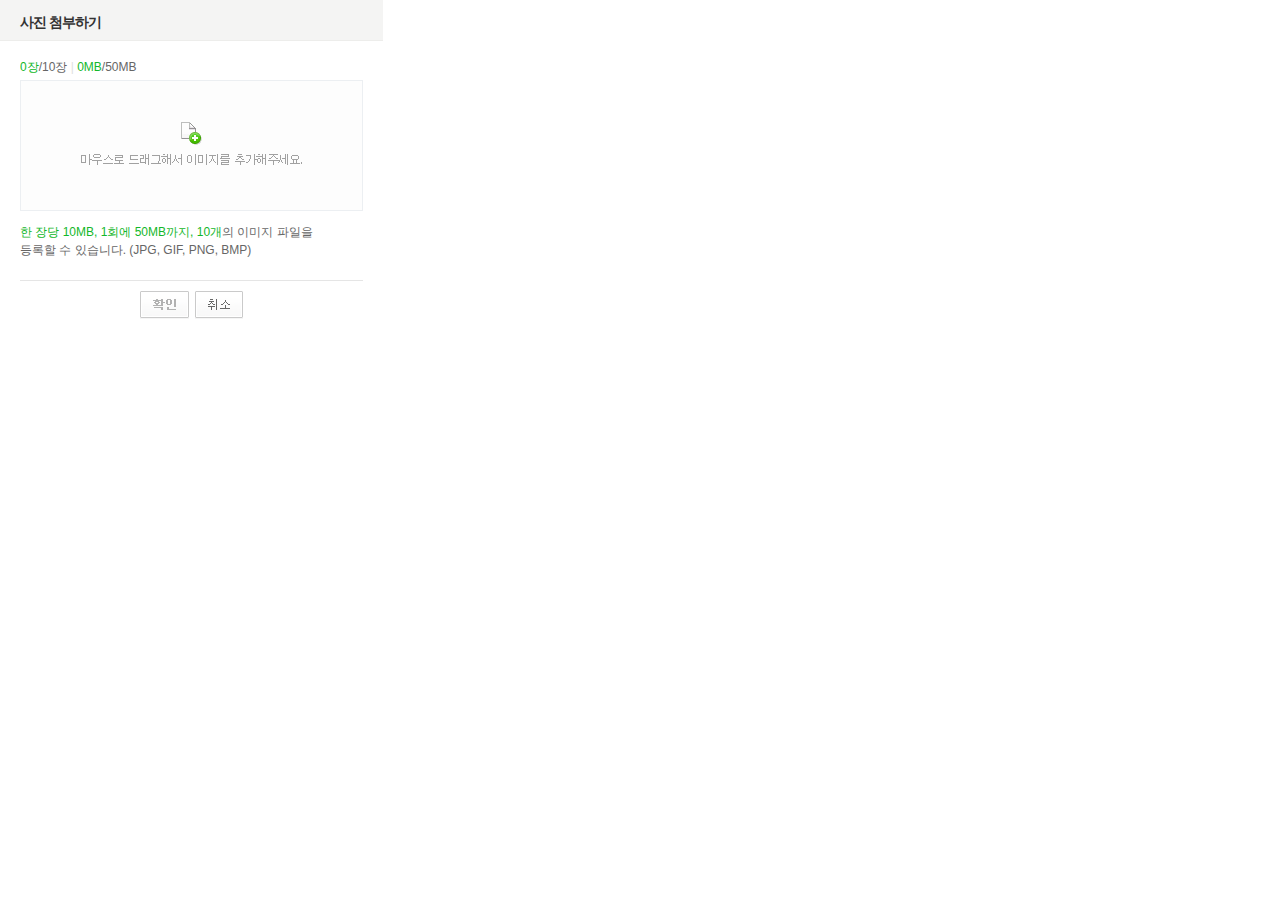
<file: Step05_Login/WebContent/SmartEditor/photo_uploader/popup/photo_uploader.html>
<!DOCTYPE HTML PUBLIC "-//W3C//DTD HTML 4.01 Transitional//EN" "http://www.w3.org/TR/html4/loose.dtd">
<html lang="ko">
<head>
<meta http-equiv="Content-Type" content="text/html; charset=utf-8">
<meta http-equiv="Content-Script-Type" content="text/javascript">
<meta http-equiv="Content-Style-Type" content="text/css">
<title>사진 첨부하기 :: SmartEditor2</title>
<style type="text/css">
/* NHN Web Standard 1Team JJS 120106 */ 
/* Common */
body,p,h1,h2,h3,h4,h5,h6,ul,ol,li,dl,dt,dd,table,th,td,form,fieldset,legend,input,textarea,button,select{margin:0;padding:0}
body,input,textarea,select,button,table{font-family:'돋움',Dotum,Helvetica,sans-serif;font-size:12px}
img,fieldset{border:0}
ul,ol{list-style:none}
em,address{font-style:normal}
a{text-decoration:none}
a:hover,a:active,a:focus{text-decoration:underline}

/* Contents */
.blind{visibility:hidden;position:absolute;line-height:0}
#pop_wrap{width:383px}
#pop_header{height:26px;padding:14px 0 0 20px;border-bottom:1px solid #ededeb;background:#f4f4f3}
.pop_container{padding:11px 20px 0}
#pop_footer{margin:21px 20px 0;padding:10px 0 16px;border-top:1px solid #e5e5e5;text-align:center}
h1{color:#333;font-size:14px;letter-spacing:-1px}
.btn_area{word-spacing:2px}
.pop_container .drag_area{overflow:hidden;overflow-y:auto;position:relative;width:341px;height:129px;margin-top:4px;border:1px solid #eceff2}
.pop_container .drag_area .bg{display:block;position:absolute;top:0;left:0;width:341px;height:129px;background:#fdfdfd url(../../img/photoQuickPopup/bg_drag_image.png) 0 0 no-repeat}
.pop_container .nobg{background:none}
.pop_container .bar{color:#e0e0e0}
.pop_container .lst_type li{overflow:hidden;position:relative;padding:7px 0 6px 8px;border-bottom:1px solid #f4f4f4;vertical-align:top}
.pop_container :root .lst_type li{padding:6px 0 5px 8px}
.pop_container .lst_type li span{float:left;color:#222}
.pop_container .lst_type li em{float:right;margin-top:1px;padding-right:22px;color:#a1a1a1;font-size:11px}
.pop_container .lst_type li a{position:absolute;top:6px;right:5px}
.pop_container .dsc{margin-top:6px;color:#666;line-height:18px}
.pop_container .dsc_v1{margin-top:12px}
.pop_container .dsc em{color:#13b72a}
.pop_container2{padding:46px 60px 20px}
.pop_container2 .dsc{margin-top:6px;color:#666;line-height:18px}
.pop_container2 .dsc strong{color:#13b72a}
.upload{margin:0 4px 0 0;_margin:0;padding:6px 0 4px 6px;border:solid 1px #d5d5d5;color:#a1a1a1;font-size:12px;border-right-color:#efefef;border-bottom-color:#efefef;length:300px;}
:root  .upload{padding:6px 0 2px 6px;}
</style>
</head>
<body>
<div id="pop_wrap">
	<!-- header -->
    <div id="pop_header">
        <h1>사진 첨부하기</h1>
    </div>
    <!-- //header -->
    <!-- container -->
	
    <!-- [D] HTML5인 경우 pop_container 클래스와 하위 HTML 적용
	    	 그밖의 경우 pop_container2 클래스와 하위 HTML 적용      -->
	<div id="pop_container2" class="pop_container2">
    	<!-- content -->
		<form id="editor_upimage" name="editor_upimage" method="post" enctype="multipart/form-data" onSubmit="return false;">
        <div id="pop_content2">
			<input type="file" class="upload" id="uploadInputBox" name="Filedata">
            <p class="dsc" id="info"><strong>10MB</strong>이하의 이미지 파일만 등록할 수 있습니다.<br>(JPG, GIF, PNG, BMP)</p>
        </div>
		</form>
        <!-- //content -->
    </div>
    <div id="pop_container" class="pop_container" style="display:none;">
    	<!-- content -->
        <div id="pop_content">
	        <p class="dsc"><em id="imageCountTxt">0장</em>/10장 <span class="bar">|</span> <em id="totalSizeTxt">0MB</em>/50MB</p>
        	<!-- [D] 첨부 이미지 여부에 따른 Class 변화 
            	 첨부 이미지가 있는 경우 : em에 "bg" 클래스 적용 //첨부 이미지가 없는 경우 : em에 "nobg" 클래스 적용   -->
				 
            <div class="drag_area" id="drag_area">
				<ul class="lst_type" >
				</ul>
            	<em class="blind">마우스로 드래그해서 이미지를 추가해주세요.</em><span id="guide_text" class="bg"></span>
            </div>
			<div style="display:none;" id="divImageList"></div>
            <p class="dsc dsc_v1"><em>한 장당 10MB, 1회에 50MB까지, 10개</em>의 이미지 파일을<br>등록할 수 있습니다. (JPG, GIF, PNG, BMP)</p>
        </div>
        <!-- //content -->
    </div>

    <!-- //container -->
    <!-- footer -->
    <div id="pop_footer">
	    <div class="btn_area">
            <a href="#"><img src="../../img/photoQuickPopup/btn_confirm.png" width="49" height="28" alt="확인" id="btn_confirm"></a>
            <a href="#"><img src="../../img/photoQuickPopup/btn_cancel.png" width="48" height="28" alt="취소" id="btn_cancel"></a>
        </div>
    </div>
    <!-- //footer -->
</div>
<script type="text/javascript" src="jindo.min.js" charset="utf-8"></script>
<script type="text/javascript" src="jindo.fileuploader.js" charset="utf-8"></script>
<script type="text/javascript" src="attach_photo.js" charset="utf-8"></script>

</body>
</html>
</file>
<file: Step05_Login/WebContent/SmartEditor/css/smart_editor2.css>
@charset "UTF-8";
/* NHN Web Standardization Team (http://html.nhndesign.com/) HHJ 090226 */
/* COMMON */
body, #smart_editor2, #smart_editor2 p, #smart_editor2 h1, #smart_editor2 h2, #smart_editor2 h3, #smart_editor2 h4, #smart_editor2 h5, #smart_editor2 h6, #smart_editor2 ul, #smart_editor2 ol, #smart_editor2 li, #smart_editor2 dl, #smart_editor2 dt, #smart_editor2 dd, #smart_editor2 table, #smart_editor2 th, #smart_editor2 td, #smart_editor2 form, #smart_editor2 fieldset, #smart_editor2 legend, #smart_editor2 input, #smart_editor2 textarea, #smart_editor2 button, #smart_editor2 select { margin: 0; padding: 0; }

#smart_editor2, #smart_editor2 h1, #smart_editor2 h2, #smart_editor2 h3, #smart_editor2 h4, #smart_editor2 h5, #smart_editor2 h6, #smart_editor2 input, #smart_editor2 textarea, #smart_editor2 select, #smart_editor2 table, #smart_editor2 button { font-family: '돋움',Dotum,Helvetica,sans-serif; font-size: 12px; color: #666; }

#smart_editor2 span, #smart_editor2 em { font-size: 12px; }

#smart_editor2 em, #smart_editor2 address { font-style: normal; }

#smart_editor2 img, #smart_editor2 fieldset { border: 0; }

#smart_editor2 hr { display: none; }

#smart_editor2 ol, #smart_editor2 ul { list-style: none; }

#smart_editor2 button { border: 0; background: none; font-size: 11px; vertical-align: top; cursor: pointer; }

#smart_editor2 button span, #smart_editor2 button em { visibility: hidden; overflow: hidden; position: absolute; top: 0; font-size: 0; line-height: 0; }

#smart_editor2 legend, #smart_editor2 .blind { visibility: hidden; overflow: hidden; position: absolute; width: 0; height: 0; font-size: 0; line-height: 0; }

#smart_editor2 .input_ty1 { height: 14px; margin: 0; padding: 4px 2px 0 4px; border: 1px solid #c7c7c7; font-size: 11px; color: #666; }

#smart_editor2 a:link, #smart_editor2 a:visited, #smart_editor2 a:active, #smart_editor2 a:focus { color: #666; text-decoration: none; }

#smart_editor2 a:hover { color: #666; text-decoration: underline; }

/* LAYOUT */
#smart_editor2 .se2_header { margin: 10px 0 29px 0; }

#smart_editor2 .se2_bi { float: left; width: 93px; height: 20px; margin: 0; padding: 0; background: url("../img/ko_KR/btn_set.png?130306") -343px -358px no-repeat; font-size: 0; line-height: 0; text-indent: -10000px; vertical-align: middle; }

#smart_editor2 .se2_allhelp { display: inline-block; width: 18px; height: 18px; padding: 0; background: url("../img/ko_KR/btn_set.png?130306") -437px -358px no-repeat; font-size: 0; line-height: 0; text-indent: -10000px; vertical-align: middle; }

#smart_editor2 #smart_editor2_content { border: 1px solid #b5b5b5; }

#smart_editor2 .se2_tool { overflow: visible; position: relative; z-index: 25; }

/* EDITINGAREA */
#smart_editor2 .se2_input_area { position: relative; z-index: 22; height: 400px; margin: 0; padding: 0; *zoom: 1; }

#smart_editor2 .se2_input_wysiwyg, #smart_editor2 .se2_input_syntax { display: block; overflow: auto; width: 100%; height: 100%; margin: 0; *margin: -1px 0 0 0; border: 0; }

/* EDITINGMODE */
#smart_editor2 .se2_conversion_mode { position: relative; height: 15px; padding-top: 1px; border-top: 1px solid #b5b5b5; background: url("../img/icon_set.gif") 0 -896px repeat-x; }

#smart_editor2 .se2_inputarea_controller { display: block; clear: both; position: relative; width: 100%; height: 15px; text-align: center; cursor: n-resize; }

#smart_editor2 .se2_inputarea_controller span, #smart_editor2 .controller_on span { background: url("../img/ico_extend.png") no-repeat; }

#smart_editor2 .se2_inputarea_controller span { position: static; display: inline-block; visibility: visible; overflow: hidden; height: 15px; padding-left: 11px; background-position: 0 2px; color: #888; font-size: 11px; letter-spacing: -1px; line-height: 16px; white-space: nowrap; }

* + html #smart_editor2 .se2_inputarea_controller span { line-height: 14px; }

#smart_editor2 .controller_on span { background-position: 0 -21px; color: #249c04; }

#smart_editor2 .ly_controller { display: block; position: absolute; bottom: 2px; left: 50%; width: 287px; margin-left: -148px; padding: 8px 0 7px 9px; border: 1px solid #827f7c; background: #fffdef; }

#smart_editor2 .ly_controller p { color: #666; font-size: 11px; letter-spacing: -1px; line-height: 11px; }

#smart_editor2 .ly_controller .bt_clse, #smart_editor2 .ly_controller .ic_arr { position: absolute; background: url("../img/ico_extend.png") no-repeat; }

#smart_editor2 .ly_controller .bt_clse { top: 5px; right: 4px; width: 14px; height: 15px; background-position: 1px -43px; }

#smart_editor2 .ly_controller .ic_arr { top: 25px; left: 50%; width: 10px; height: 6px; margin-left: -5px; background-position: 0 -65px; }

#smart_editor2 .se2_converter { float: left; position: absolute; top: -1px; right: 3px; z-index: 20; }

#smart_editor2 .se2_converter li { float: left; }

#smart_editor2 .se2_converter .se2_to_editor { width: 59px; height: 15px; background: url("../img/ko_KR/btn_set.png?130306") 0 -85px no-repeat; vertical-align: top; }

#smart_editor2 .se2_converter .se2_to_html { width: 59px; height: 15px; background: url("../img/ko_KR/btn_set.png?130306") -59px -70px no-repeat; vertical-align: top; }

#smart_editor2 .se2_converter .se2_to_text { width: 60px; height: 15px; background: url("../img/ko_KR/btn_set.png?130306") -417px -466px no-repeat; vertical-align: top; }

#smart_editor2 .se2_converter .active .se2_to_editor { width: 59px; height: 15px; background: url("../img/ko_KR/btn_set.png?130306") 0 -70px no-repeat; vertical-align: top; }

#smart_editor2 .se2_converter .active .se2_to_html { width: 59px; height: 15px; background: url("../img/ko_KR/btn_set.png?130306") -59px -85px no-repeat; vertical-align: top; }

#smart_editor2 .se2_converter .active .se2_to_text { width: 60px; height: 15px; background: url("../img/ko_KR/btn_set.png?130306") -417px -481px no-repeat; vertical-align: top; }

/* EDITINGAREA_HTMLSRC */
#smart_editor2 .off .ico_btn, #smart_editor2 .off .se2_more, #smart_editor2 .off .se2_more2, #smart_editor2 .off .se2_font_family, #smart_editor2 .off .se2_font_size, #smart_editor2 .off .se2_bold, #smart_editor2 .off .se2_underline, #smart_editor2 .off .se2_italic, #smart_editor2 .off .se2_tdel, #smart_editor2 .off .se2_fcolor, #smart_editor2 .off .se2_fcolor_more, #smart_editor2 .off .se2_bgcolor, #smart_editor2 .off .se2_bgcolor_more, #smart_editor2 .off .se2_left, #smart_editor2 .off .se2_center, #smart_editor2 .off .se2_right, #smart_editor2 .off .se2_justify, #smart_editor2 .off .se2_ol, #smart_editor2 .off .se2_ul, #smart_editor2 .off .se2_indent, #smart_editor2 .off .se2_outdent, #smart_editor2 .off .se2_lineheight, #smart_editor2 .off .se2_del_style, #smart_editor2 .off .se2_blockquote, #smart_editor2 .off .se2_summary, #smart_editor2 .off .se2_footnote, #smart_editor2 .off .se2_url, #smart_editor2 .off .se2_emoticon, #smart_editor2 .off .se2_character, #smart_editor2 .off .se2_table, #smart_editor2 .off .se2_find, #smart_editor2 .off .se2_spelling, #smart_editor2 .off .se2_sup, #smart_editor2 .off .se2_sub, #smart_editor2 .off .se2_text_tool_more, #smart_editor2 .off .se2_new, #smart_editor2 .off .selected_color, #smart_editor2 .off .se2_lineSticker { -ms-filter: alpha(opacity=50); opacity: .5; cursor: default; filter: alpha(opacity=50); }

/* LAYER */
#smart_editor2 .se2_text_tool .se2_layer { display: none; float: left; position: absolute; top: 20px; left: 0; z-index: 50; margin: 0; padding: 0; border: 1px solid #bcbbbb; background: #fafafa; }

#smart_editor2 .se2_text_tool li.active { z-index: 50; }

#smart_editor2 .se2_text_tool .active .se2_layer { display: block; }

#smart_editor2 .se2_text_tool .active li .se2_layer { display: none; }

#smart_editor2 .se2_text_tool .active .active .se2_layer { display: block; }

#smart_editor2 .se2_text_tool .se2_layer .se2_in_layer { float: left; margin: 0; padding: 0; border: 1px solid #fff; background: #fafafa; }

/* TEXT_TOOLBAR */
#smart_editor2 .se2_text_tool { position: relative; clear: both; z-index: 30; padding: 4px 0 4px 3px; background: #f4f4f4 url("../img/bg_text_tool.gif") 0 0 repeat-x; border-bottom: 1px solid #b5b5b5; *zoom: 1; }

#smart_editor2 .se2_text_tool:after { content: ""; display: block; clear: both; }

#smart_editor2 .se2_text_tool ul { float: left; display: inline; margin-right: 3px; padding-left: 1px; white-space: nowrap; }

#smart_editor2 .se2_text_tool li { _display: inline; float: left; position: relative; z-index: 30; }

#smart_editor2 .se2_text_tool button, #smart_editor2 .se2_multy .se2_icon { width: 21px; height: 21px; background: url("../img/ko_KR/text_tool_set.png?140317") no-repeat; vertical-align: top; }

#smart_editor2 .se2_text_tool .se2_font_type { position: relative; }

#smart_editor2 .se2_text_tool .se2_font_type li { margin-left: 3px; }

#smart_editor2 .se2_text_tool .se2_font_type button { text-align: left; }

#smart_editor2 .se2_text_tool .se2_font_type button.se2_font_family span, #smart_editor2 .se2_text_tool .se2_font_type button.se2_font_size span { display: inline-block; visibility: visible; position: static; width: 52px; height: 20px; padding: 0 0 0 6px; font-size: 12px; line-height: 20px; *line-height: 22px; color: #333; *zoom: 1; }

#smart_editor2 .se2_text_tool .se2_multy { position: absolute; top: 0; right: 0; padding-left: 0; margin-right: 0; white-space: nowrap; border-left: 1px solid #e0dedf; }

#smart_editor2 .se2_text_tool .se2_multy .se2_mn { float: left; white-space: nowrap; }

#smart_editor2 .se2_text_tool .se2_multy button { background-image: none; width: 47px; }

#smart_editor2 .se2_text_tool .se2_multy .se2_icon { display: inline-block; visibility: visible; overflow: visible; position: static; width: 16px; height: 29px; margin: -1px 2px 0 -1px; background-position: 0 -132px; line-height: 30px; vertical-align: top; }

#smart_editor2 .se2_text_tool .se2_multy button, #smart_editor2 .se2_text_tool .se2_multy button span { height: 29px; line-height: 29px; }

#smart_editor2 .se2_text_tool .se2_map .se2_icon { background-position: -29px -132px; }

#smart_editor2 .se2_text_tool button span.se2_mntxt { display: inline-block; visibility: visible; overflow: visible; _overflow-y: hidden; position: relative; *margin-right: -1px; width: auto; height: 29px; font-weight: normal; font-size: 11px; line-height: 30px; *line-height: 29px; _line-height: 30px; color: #444; letter-spacing: -1px; vertical-align: top; }

#smart_editor2 .se2_text_tool .se2_multy .se2_photo { margin-right: 1px; }

#smart_editor2 .se2_text_tool .se2_multy .hover .ico_btn { background: #e8e8e8; }

#smart_editor2 .se2_text_tool .se2_multy .se2_mn.hover { background: #e0dedf; }

/* TEXT_TOOLBAR : ROUNDING */
#smart_editor2 ul li.first_child button span.tool_bg, #smart_editor2 ul li.last_child button span.tool_bg, #smart_editor2 ul li.single_child button span.tool_bg { visibility: visible; height: 21px; }

#smart_editor2 ul li.first_child button span.tool_bg { left: -1px; width: 3px; background: url("../img/bg_button_left.gif?20121228") no-repeat; }

#smart_editor2 ul li.last_child button span.tool_bg { right: 0px; _right: -1px; width: 2px; background: url("../img/bg_button_right.gif") no-repeat; }

#smart_editor2 ul li.single_child { padding-right: 1px; }

#smart_editor2 ul li.single_child button span.tool_bg { left: 0; background: url("../img/bg_button.gif?20121228") no-repeat; width: 22px; }

#smart_editor2 div.se2_text_tool ul li.hover button span.tool_bg { background-position: 0 -21px; }

#smart_editor2 div.se2_text_tool ul li.active button span.tool_bg, #smart_editor2 div.se2_text_tool ul li.active li.active button span.tool_bg { background-position: 0 -42px; }

#smart_editor2 div.se2_text_tool ul li.active li button span.tool_bg { background-position: 0 0; }

/* TEXT_TOOLBAR : SUB_MENU */
#smart_editor2 .se2_sub_text_tool { display: none; position: absolute; top: 20px; left: 0; z-index: 40; width: auto; height: 29px; padding: 0 4px 0 0; border: 1px solid #b5b5b5; border-top: 1px solid #9a9a9a; background: #f4f4f4; }

#smart_editor2 .active .se2_sub_text_tool { display: block; }

#smart_editor2 .se2_sub_text_tool ul { float: left; height: 25px; margin: 0; padding: 4px 0 0 4px; }

/* TEXT_TOOLBAR : SUB_MENU_SIZE */
#smart_editor2 .se2_sub_step1 { width: 88px; }

#smart_editor2 .se2_sub_step2 { width: 199px; }

#smart_editor2 .se2_sub_step2_1 { width: 178px; }

/* TEXT_TOOLBAR : BUTTON */
#smart_editor2 .se2_text_tool .se2_font_family { width: 70px; height: 21px; background-position: 0 -10px; }

#smart_editor2 .se2_text_tool .hover .se2_font_family { background-position: 0 -72px; }

#smart_editor2 .se2_text_tool .active .se2_font_family { background-position: 0 -103px; }

#smart_editor2 .se2_text_tool .se2_font_size { width: 45px; height: 21px; background-position: -70px -10px; }

#smart_editor2 .se2_text_tool .hover .se2_font_size { background-position: -70px -72px; }

#smart_editor2 .se2_text_tool .active .se2_font_size { background-position: -70px -103px; }

#smart_editor2 .se2_text_tool .se2_bold { background-position: -115px -10px; }

#smart_editor2 .se2_text_tool .hover .se2_bold { background-position: -115px -72px; }

#smart_editor2 .se2_text_tool .active .se2_bold { background-position: -115px -103px; }

#smart_editor2 .se2_text_tool .se2_underline { background-position: -136px -10px; }

#smart_editor2 .se2_text_tool .hover .se2_underline { background-position: -136px -72px; }

#smart_editor2 .se2_text_tool .active .se2_underline { background-position: -136px -103px; }

#smart_editor2 .se2_text_tool .se2_italic { background-position: -157px -10px; }

#smart_editor2 .se2_text_tool .hover .se2_italic { background-position: -157px -72px; }

#smart_editor2 .se2_text_tool .active .se2_italic { background-position: -157px -103px; }

#smart_editor2 .se2_text_tool .se2_tdel { background-position: -178px -10px; }

#smart_editor2 .se2_text_tool .hover .se2_tdel { background-position: -178px -72px; }

#smart_editor2 .se2_text_tool .active .se2_tdel { background-position: -178px -103px; }

#smart_editor2 .se2_text_tool .se2_fcolor { position: relative; background-position: -199px -10px; }

#smart_editor2 .se2_text_tool .hover .se2_fcolor { background-position: -199px -72px; }

#smart_editor2 .se2_text_tool .active .se2_fcolor { background-position: -199px -103px; }

#smart_editor2 .se2_text_tool .se2_fcolor_more { background-position: -220px -10px; width: 10px; }

#smart_editor2 .se2_text_tool .hover .se2_fcolor_more { background-position: -220px -72px; }

#smart_editor2 .se2_text_tool .active .se2_fcolor_more { background-position: -220px -103px; }

#smart_editor2 .se2_text_tool .selected_color { position: absolute; top: 14px; left: 5px; width: 11px; height: 3px; font-size: 0; }

#smart_editor2 .se2_text_tool .se2_ol, #smart_editor2 .se2_text_tool .active .se2_sub_text_tool .se2_ol { background-position: -345px -10px; }

#smart_editor2 .se2_text_tool .se2_ul, #smart_editor2 .se2_text_tool .active .se2_sub_text_tool .se2_ul { background-position: -366px -10px; }

#smart_editor2 .se2_text_tool .hover .se2_ol, #smart_editor2 .se2_text_tool .active .se2_sub_text_tool .hover .se2_ol { background-position: -345px -72px; }

#smart_editor2 .se2_text_tool .hover .se2_ul, #smart_editor2 .se2_text_tool .active .se2_sub_text_tool .hover .se2_ul { background-position: -366px -72px; }

#smart_editor2 .se2_text_tool .active .se2_ol, #smart_editor2 .se2_text_tool .active .active .se2_ol { background-position: -345px -103px; }

#smart_editor2 .se2_text_tool .active .se2_ul, #smart_editor2 .se2_text_tool .active .active .se2_ul { background-position: -366px -103px; }

#smart_editor2 .se2_text_tool .se2_indent, #smart_editor2 .se2_text_tool .active .se2_sub_text_tool .se2_indent { background-position: -408px -10px; }

#smart_editor2 .se2_text_tool .se2_outdent, #smart_editor2 .se2_text_tool .active .se2_sub_text_tool .se2_outdent { background-position: -387px -10px; }

#smart_editor2 .se2_text_tool .hover .se2_indent, #smart_editor2 .se2_text_tool .active .se2_sub_text_tool .hover .se2_indent { background-position: -408px -72px; }

#smart_editor2 .se2_text_tool .hover .se2_outdent, #smart_editor2 .se2_text_tool .active .se2_sub_text_tool .hover .se2_outdent { background-position: -387px -72px; }

#smart_editor2 .se2_text_tool .active .se2_indent, #smart_editor2 .se2_text_tool .active .active .se2_indent { background-position: -408px -103px; }

#smart_editor2 .se2_text_tool .active .se2_outdent, #smart_editor2 .se2_text_tool .active .active .se2_outdent { background-position: -387px -103px; }

#smart_editor2 .se2_text_tool .se2_lineheight { background-position: -429px -10px; }

#smart_editor2 .se2_text_tool .hover .se2_lineheight { background-position: -429px -72px; }

#smart_editor2 .se2_text_tool .active .se2_lineheight { background-position: -429px -103px; }

#smart_editor2 .se2_text_tool .se2_url { background-position: -513px -10px; }

#smart_editor2 .se2_text_tool .hover .se2_url { background-position: -513px -72px; }

#smart_editor2 .se2_text_tool .active .se2_url { background-position: -513px -103px; }

#smart_editor2 .se2_text_tool .se2_bgcolor { position: relative; background-position: -230px -10px; }

#smart_editor2 .se2_text_tool .hover .se2_bgcolor { background-position: -230px -72px; }

#smart_editor2 .se2_text_tool .active .se2_bgcolor { background-position: -230px -103px; }

#smart_editor2 .se2_text_tool .se2_bgcolor_more { background-position: -251px -10px; width: 10px; }

#smart_editor2 .se2_text_tool .hover .se2_bgcolor_more { background-position: -251px -72px; }

#smart_editor2 .se2_text_tool .active .se2_bgcolor_more { background-position: -251px -103px; }

#smart_editor2 .se2_text_tool .se2_left { background-position: -261px -10px; }

#smart_editor2 .se2_text_tool .hover .se2_left { background-position: -261px -72px; }

#smart_editor2 .se2_text_tool .active .se2_left { background-position: -261px -103px; }

#smart_editor2 .se2_text_tool .se2_center { background-position: -282px -10px; }

#smart_editor2 .se2_text_tool .hover .se2_center { background-position: -282px -72px; }

#smart_editor2 .se2_text_tool .active .se2_center { background-position: -282px -103px; }

#smart_editor2 .se2_text_tool .se2_right { background-position: -303px -10px; }

#smart_editor2 .se2_text_tool .hover .se2_right { background-position: -303px -72px; }

#smart_editor2 .se2_text_tool .active .se2_right { background-position: -303px -103px; }

#smart_editor2 .se2_text_tool .se2_justify { background-position: -324px -10px; }

#smart_editor2 .se2_text_tool .hover .se2_justify { background-position: -324px -72px; }

#smart_editor2 .se2_text_tool .active .se2_justify { background-position: -324px -103px; }

#smart_editor2 .se2_text_tool .se2_blockquote { background-position: -471px -10px; }

#smart_editor2 .se2_text_tool .hover .se2_blockquote { background-position: -471px -72px; }

#smart_editor2 .se2_text_tool .active .se2_blockquote { background-position: -471px -103px; }

#smart_editor2 .se2_text_tool .se2_character { background-position: -555px -10px; }

#smart_editor2 .se2_text_tool .hover .se2_character { background-position: -555px -72px; }

#smart_editor2 .se2_text_tool .active .se2_character { background-position: -555px -103px; }

#smart_editor2 .se2_text_tool .se2_table { background-position: -576px -10px; }

#smart_editor2 .se2_text_tool .hover .se2_table { background-position: -576px -72px; }

#smart_editor2 .se2_text_tool .active .se2_table { background-position: -576px -103px; }

#smart_editor2 .se2_text_tool .se2_find { background-position: -597px -10px; }

#smart_editor2 .se2_text_tool .hover .se2_find { background-position: -597px -72px; }

#smart_editor2 .se2_text_tool .active .se2_find { background-position: -597px -103px; }

#smart_editor2 .se2_text_tool .se2_sup { background-position: -660px -10px; }

#smart_editor2 .se2_text_tool .hover .se2_sup { background-position: -660px -72px; }

#smart_editor2 .se2_text_tool .active .se2_sup { background-position: -660px -103px; }

#smart_editor2 .se2_text_tool .se2_sub { background-position: -681px -10px; }

#smart_editor2 .se2_text_tool .hover .se2_sub { background-position: -681px -72px; }

#smart_editor2 .se2_text_tool .active .se2_sub { background-position: -681px -103px; }

#smart_editor2 .se2_text_tool .se2_text_tool_more { background-position: 0 -41px; width: 13px; }

#smart_editor2 .se2_text_tool .se2_text_tool_more span.tool_bg { background: none; }

#smart_editor2 .se2_text_tool .hover .se2_text_tool_more { background-position: -13px -41px; }

#smart_editor2 .se2_text_tool .active .se2_text_tool_more { background-position: -26px -41px; }
</file>
